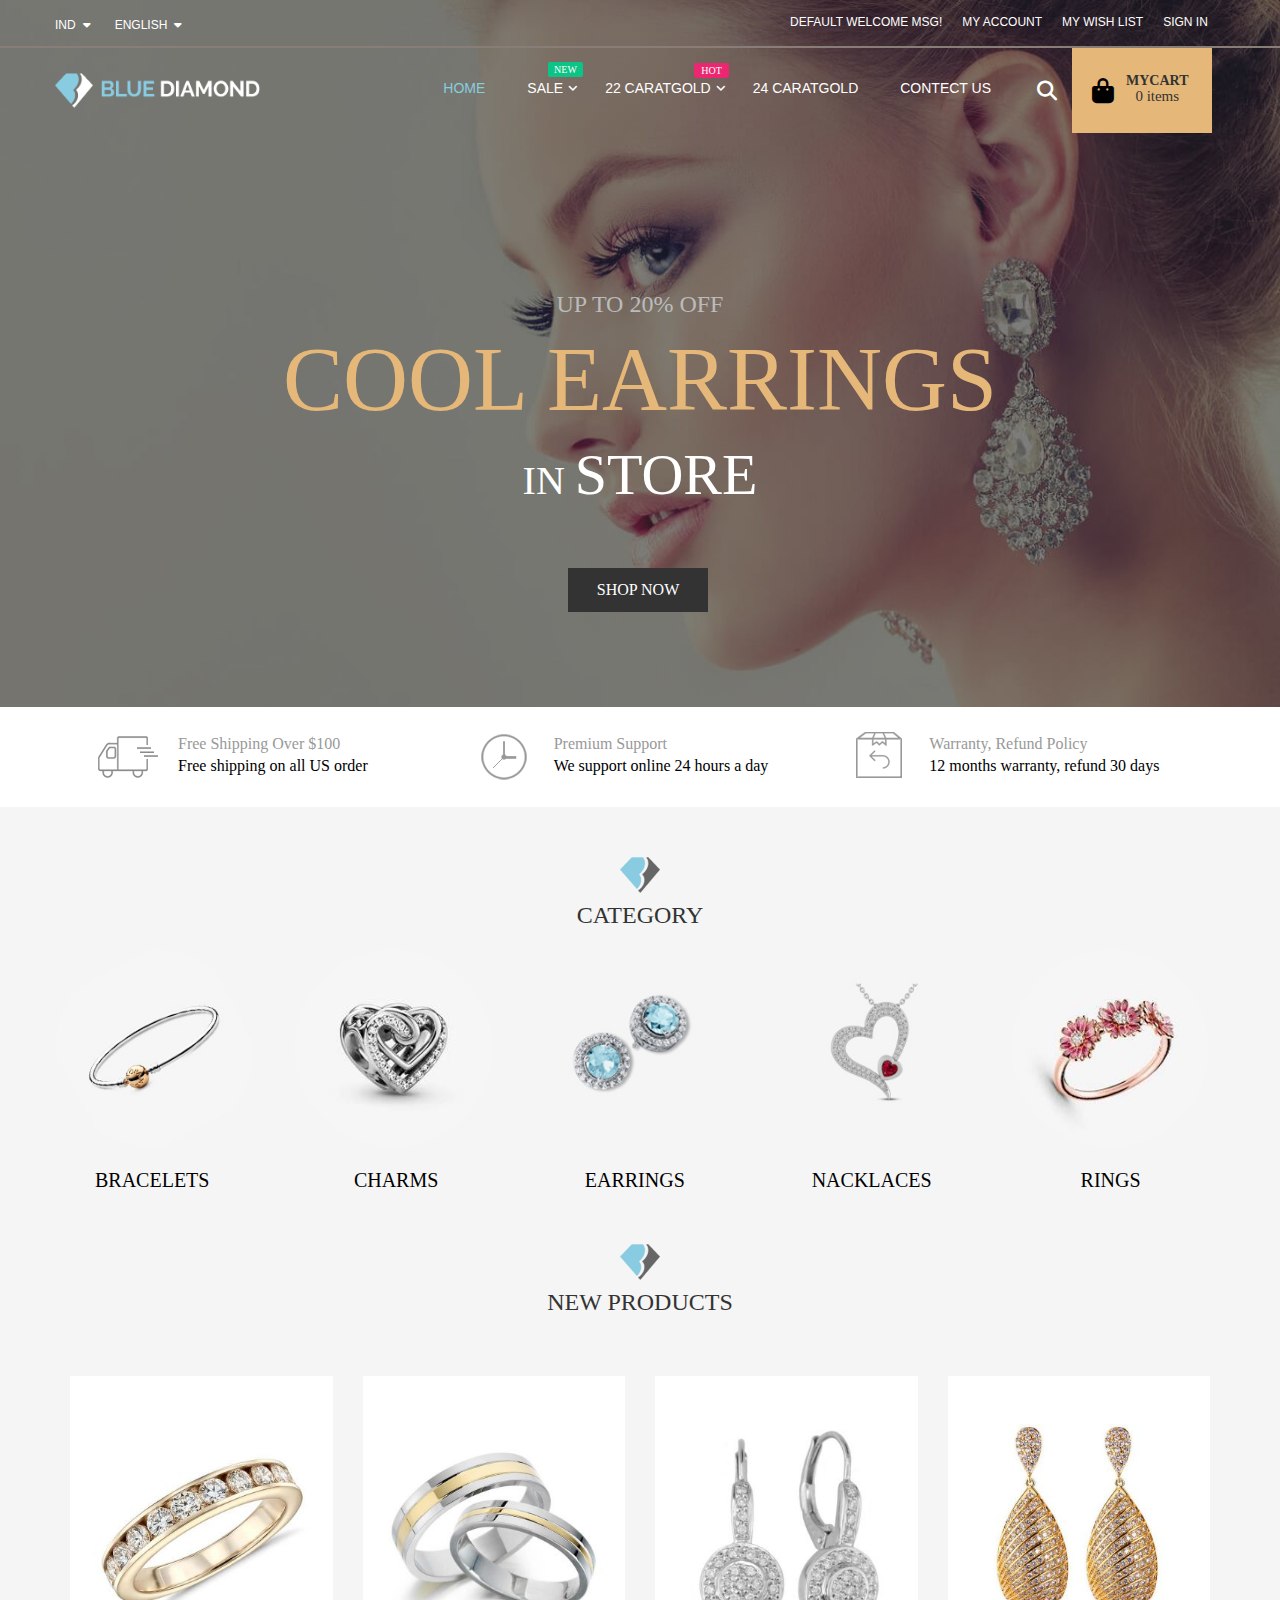
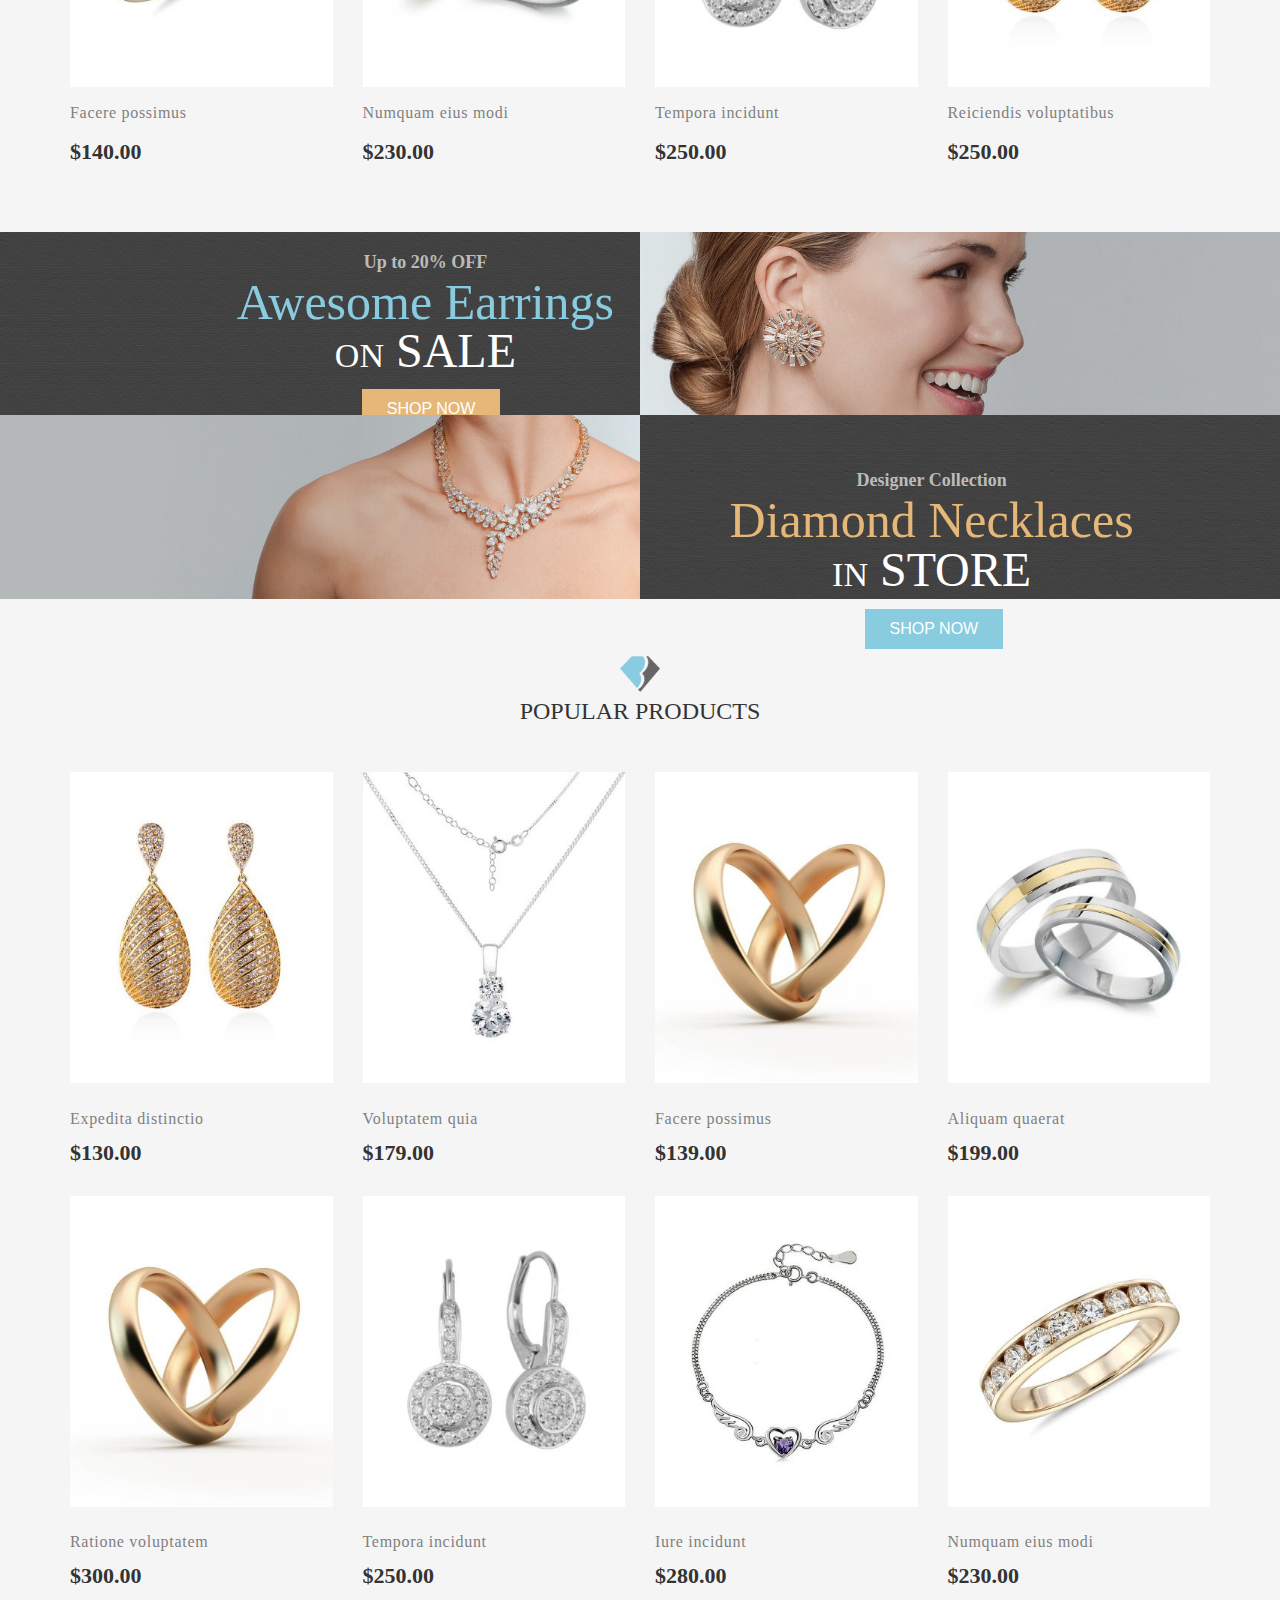
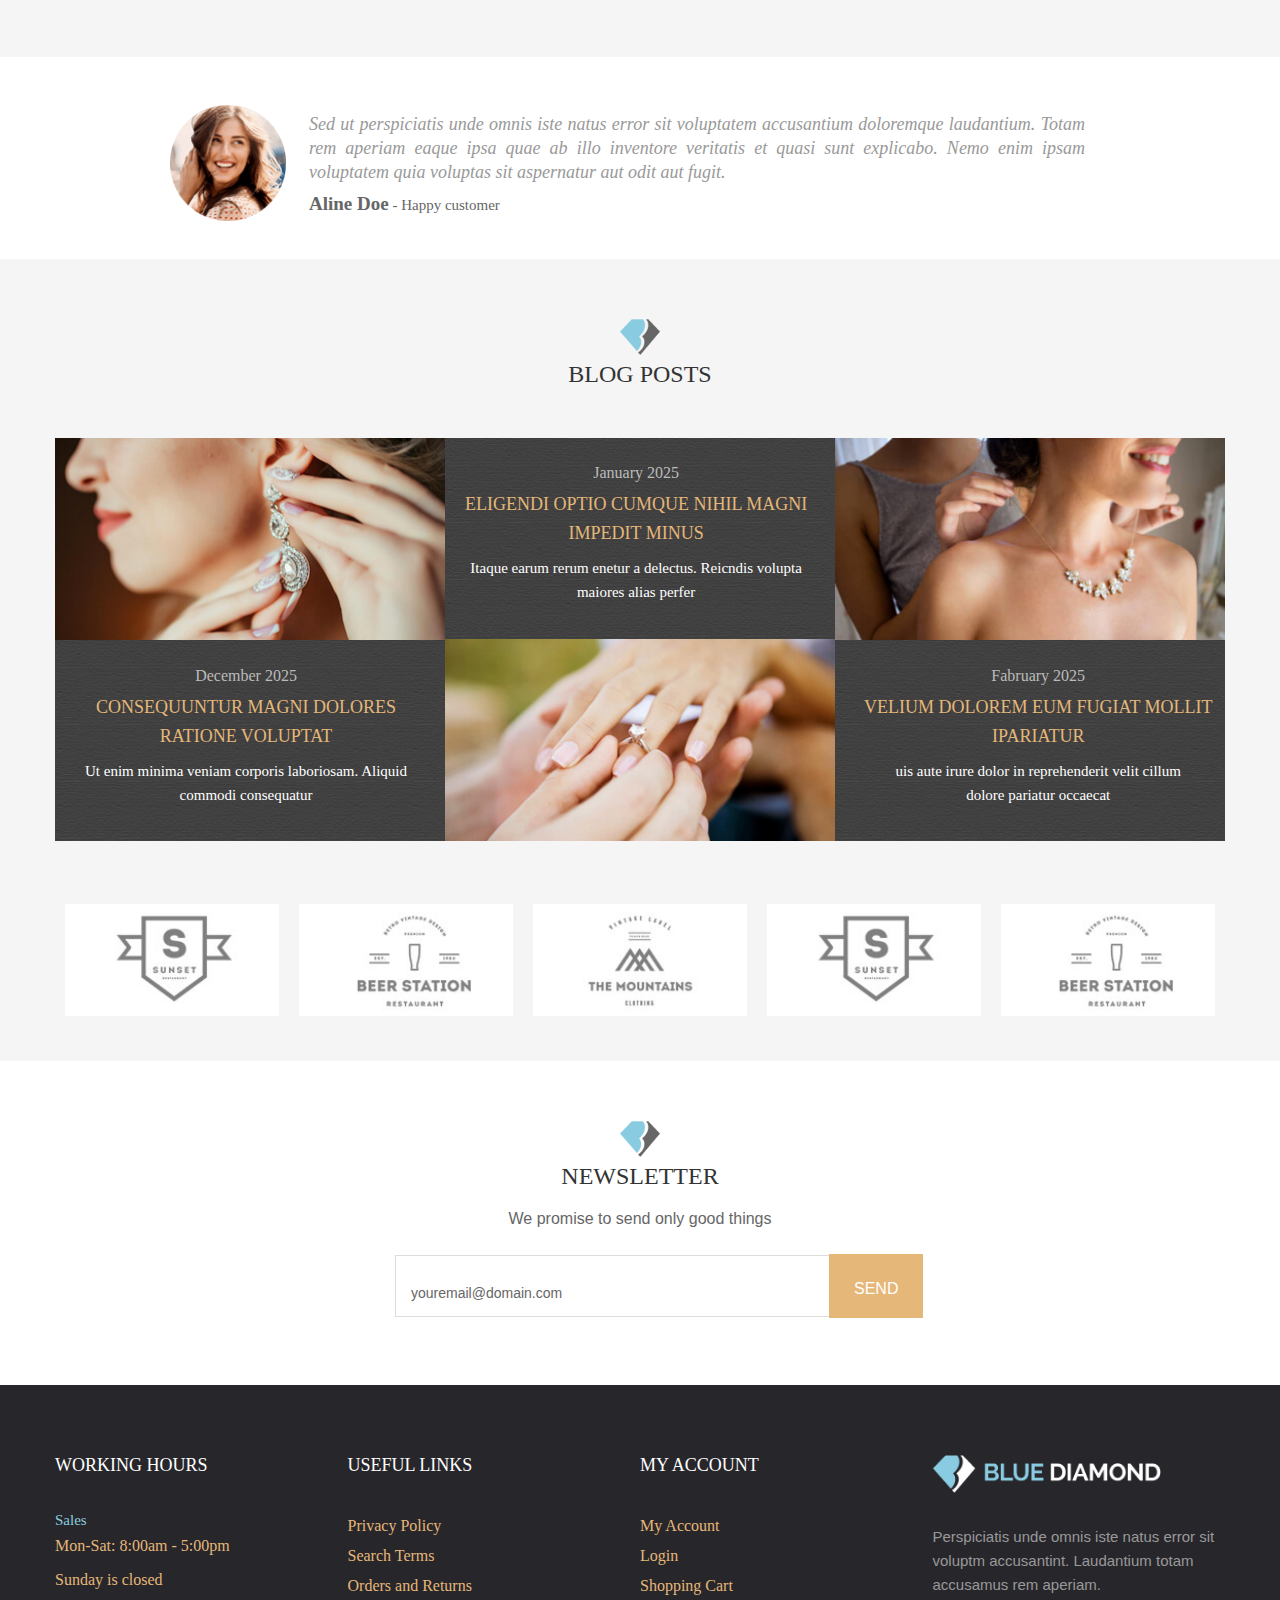
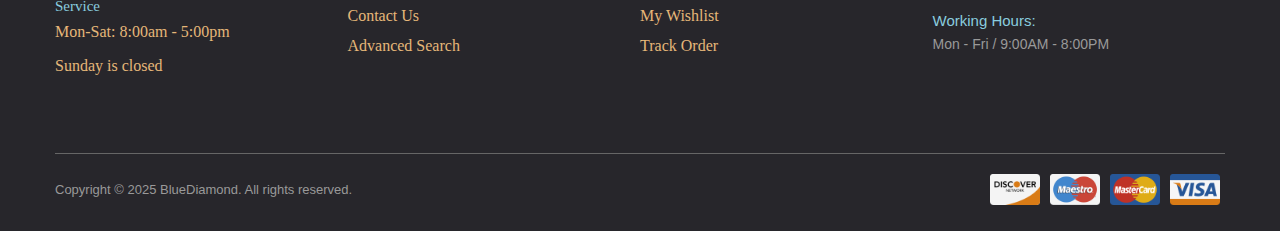
<file: index.html>
<!DOCTYPE html>
<html lang="en">

<head>
    <meta charset="UTF-8">
    <meta name="viewport" content="width=device-width, initial-scale=1.0">
    <title>Jewelry Wbsite</title>
    <link rel="stylesheet" href="style.css">
    <link rel="stylesheet" href="https://cdnjs.cloudflare.com/ajax/libs/font-awesome/6.7.2/css/all.min.css" />
</head>

<body>
    <!-- website page start -->
    <div class="main-body">
        <!-- header start -->
        <div class="header">
            <!-- first header outer -->
            <div class="first-header-outer" id="header-outer">
                <div class="container">
                    <div class="first-header-inner">
                        <!-- first start -->
                        <div class="first-header-child1">
                            <div class="first-header-text1">
                                <span>ind</span>
                                <strong>english</strong>
                            </div>
                        </div>
                        <!-- first end -->
                        <!-- secound start -->
                        <div class="first-header-child2">
                            <div class="first-header-text2">
                                <ul>
                                    <li><a href="#">Default welcome msg!</a></li>
                                    <li><a href="#">MY ACCOUNT</a></li>
                                    <li><a href="#">MY WISH LIST</a></li>
                                    <li><a href="../Code File/jewelary_signpage.html">SIGN IN </a></li>
                                </ul>

                            </div>
                        </div>
                        <!-- secound end -->
                    </div>
                </div>
            </div>
            <!-- first header outer end -->

            <!-- secound header outer start -->
            <div class="header-outer">
                <div class="container">
                    <div class="data-inner">
                        <!-- first -->
                        <div class="data-child1">
                            <div class="logo-img">
                                <a href="#"><img src="logo.png" alt="">
                                </a>
                            </div>
                        </div>
                        <!-- first end -->
                        <!-- secound -->
                        <ul class="data-menu-child2" id="data-menu"><!--this is child-->
                            <li class="menu-color"><a href="#">HOME</a></li>
                            <li class="sub-icon"><a href="#">SALE</a>
                                <ul class="data-sub">
                                    <li><a href="#">RING</a></li>
                                    <li><a href="#">
                                            BRACELETS
                                        </a></li>
                                    <li><a href="#">EARRINGS </a></li>
                                    <li><a href="#">
                                            NACKLACES
                                        </a></li>
                                </ul>
                            </li>
                            <li class="sub-icon1"><a href="#">22 CARATGOLD</a>
                                <ul class="data-sub1">
                                    <li><a href="#">DIAMOND</a></li>
                                    <li><a href="#">
                                            CHAIN
                                        </a></li>
                                    <li><a href="#">KADAS</a></li>
                                    <li><a href="#">
                                            PENDANT SET
                                        </a></li>
                                </ul>
                            </li>
                            <li class="sub-icon2"><a href="#">24 CARATGOLD</a></li>
                            <li class="sub-icon3"><a href="#">CONTECT US</a></li>
                            <p>new</p>
                            <span>HOT</span>
                        </ul>
                        <!-- secound end -->
                        <!-- Third -->
                        <div class="data-child3">
                            <!-- search icon by css -->
                        </div>
                        <!-- Third end -->

                        <!-- fourth -->
                        <div class="data-child4" id="my-cart">
                            <div class="cart">
                                <!-- cart icon by css -->

                                <div class="text">
                                    <a href="#">MYCART</a>
                                    <p>0 items</p>
                                </div>
                            </div>
                        </div>
                        <!-- Fourth end -->
                    </div>
                </div>
            </div>

            <!-- secound header outer end -->

            <!-- third header outer -->
            <div class="view-outer">
                <div class="container">
                    <div class="view-inner">
                        <!-- first -->
                        <div class="view-child1">
                            <div class="text1">
                                <h5>UP TO 20% OFF</h5>
                                <h2>COOL EARRINGS</h2>
                                <h4><span>In </span>Store</h4>

                            </div>
                            <a href="#">SHOP NOW</a>
                        </div>
                        <!-- first end -->
                    </div>
                </div>
            </div>
            <!-- third header outer end -->

        </div>
        <!-- header end --> <!--heder under all header content-->

        <!-- content start -->
        <div class="document">
            <!-- service outer start -->
            <div class="service-outer">
                <div class="container">
                    <div class="service-innner">
                        <!-- first  -->
                        <div class="service-child1">
                            <div class="service-img1">
                                <img src="Jewelryimg8.png" alt="service">
                            </div>
                            <div class="text1">
                                <p>
                                    Free Shipping Over $100</p>
                                <span>Free shipping on all US order</span>
                            </div>
                        </div>
                        <!-- first end -->
                        <!-- secound start -->
                        <div class="service-child2">
                            <div class="service-img2">
                                <img src="jewelryimg9.png" alt="service">
                            </div>
                            <div class="text1">
                                <p>
                                    Premium Support</p>
                                <span>We support online 24 hours a day</span>
                            </div>
                        </div>
                        <!-- secound end -->
                        <!-- third start -->
                        <div class="service-child3">
                            <div class="service-img3">
                                <img src="jewelryimg10.png" alt="service">
                            </div>
                            <div class="text1">
                                <p>
                                    Warranty, Refund Policy</p>
                                <span>12 months warranty, refund 30 days</span>
                            </div>
                        </div>
                    </div>
                </div>
            </div>
            <!-- third end -->
            <!-- service outer end -->

            <!-- pramotion outer -->
            <div class="pramotion-outer">
                <div class="container">
                    <div class="heading">
                        <h2>
                            <span>CATEGORY</span>
                        </h2>
                    </div>
                    <!-- doc start -->
                    <div class="pramotion-inner">
                        <!-- first -->
                        <div class="pramotion-child1">
                            <div class="pramotion-img">
                                <img src="Jewelryimg3.jpg" alt="">
                                <div class="text1">
                                    <a href="#">BRACELETS</a>
                                </div>
                            </div>

                        </div>
                        <!-- first end -->

                        <!-- secound start -->
                        <div class="pramotion-child2">
                            <div class="pramotion-img1">
                                <img src="Jewelryimg4.jpg" alt="">
                                <div class="text2">
                                    <a href="#">

                                        CHARMS
                                    </a>
                                </div>
                            </div>

                        </div>
                        <!-- secound end -->

                        <!-- third start -->
                        <div class="pramotion-child3">
                            <div class="pramotion-img3">
                                <img src="Jewelryimg5.jpg" alt="">
                                <div class="text3">
                                    <a href="#">

                                        EARRINGS
                                    </a>
                                </div>
                            </div>
                        </div>
                        <!-- third end -->

                        <!-- fourth start -->
                        <div class="pramotion-child4">
                            <div class="pramotion-img4">
                                <img src="Jewelryimg6.jpg" alt="">
                                <div class="text4">
                                    <a href="#">
                                        NACKLACES
                                    </a>
                                </div>
                            </div>
                        </div>
                        <!-- fouth end -->

                        <!-- five start -->
                        <div class="pramotion-child5">
                            <div class="pramotion-img5">
                                <img src="Jewelryimg7.jpg" alt="">
                                <div class="text5">
                                    <a href="#">
                                        RINGS
                                    </a>
                                </div>
                            </div>
                        </div>
                        <!-- five end -->
                    </div>
                </div>
            </div>
            <!-- pramotion outer end -->

            <!-- auto outer start -->
            <div class="auto-outer">
                <div class="container">
                    <div class="auto-heding">
                        <h2>
                            <span>New Products </span>
                        </h2>
                    </div>
                    <div class="auto-inner">
                        <!-- first start -->
                        <div class="auto-child1">
                            <div class="auto-img1">
                                <img src="jewelryimg13.png" alt="">

                                <div class="auto-icon">
                                    <i class="fa-solid fa-cart-shopping"></i>
                                    <i class="fa-solid fa-heart"></i>
                                    <i class="fa-solid fa-chart-simple"></i>
                                </div>
                            </div>
                            <div class="auto-text1">
                                <a href="#">Facere possimus</a>
                                <span>$140.00</span>
                            </div>
                        </div>

                        <!-- first end -->
                        <!-- secound start -->
                        <div class="auto-child1">
                            <div class="auto-img1">
                                <img src="jewelryimg12.png" alt="">

                                <div class="auto-icon">
                                    <i class="fa-solid fa-cart-shopping"></i>
                                    <i class="fa-solid fa-heart"></i>
                                    <i class="fa-solid fa-chart-simple"></i>
                                </div>
                            </div>

                            <div class="auto-text1">
                                <a href="#">Numquam eius modi</a>
                                <span>$230.00</span>
                            </div>
                        </div>
                        <!-- secound end -->
                        <!-- third start -->
                        <div class="auto-child1" id="auto-child1">
                            <div class="auto-img1">
                                <img src="jewelryimg14.png " alt="">

                                <div class="auto-icon">
                                    <i class="fa-solid fa-cart-shopping"></i>
                                    <i class="fa-solid fa-heart"></i>
                                    <i class="fa-solid fa-chart-simple"></i>
                                </div>
                            </div>

                            <div class="auto-text1">
                                <a href="#">Tempora incidunt</a>
                                <span>$250.00</span>
                            </div>
                        </div>
                        <!-- third end -->
                        <!-- fourth start -->
                        <div class="auto-child1" id="auto-child">
                            <div class="auto-img1">
                                <img src="jewelryimg19.png " alt="">
                                <div class="auto-icon">
                                    <i class="fa-solid fa-cart-shopping"></i>
                                    <i class="fa-solid fa-heart"></i>
                                    <i class="fa-solid fa-chart-simple"></i>
                                </div>
                            </div>

                            <div class="auto-text1">
                                <a href="#">Reiciendis voluptatibus</a>
                                <span>$250.00</span>
                            </div>
                        </div>
                        <!-- fourth end -->
                    </div>
                </div>
            </div>
            <!-- auto outer end -->

            <!-- disigner outer start -->
            <div class="designer-outer">
                <div class="designer-container">
                    <div class="desinger-inner">
                        <!-- first start -->
                        <div class="desinger-child1">
                            <div class="desinger-img1">
                                <img src="jewelryimg16.png" alt="">
                                <div class="desinger-text1">
                                    <h5>Up to 20% OFF</h5>
                                    <h2>Awesome Earrings</h2>
                                    <h3>
                                        <span>ON</span>
                                        SALE
                                    </h3>
                                    <a href="#">SHOP NOW</a>
                                </div>
                            </div>

                            <div class="desinger-img2">
                                <a href="#"><img src="jewelryimg17.png" alt=""></a>
                            </div>
                        </div>
                        <!-- first end -->

                        <!-- secound start -->
                        <div class="desinger-child2">
                            <div class="desinger-img2">
                                <a href="#"><img src="jewelryimg18.png" alt=""></a>
                            </div>
                            <div class="desinger-img1">
                                <img src="jewelryimg16.png" alt="">
                                <div class="desinger-text1">
                                    <h5>Designer Collection</h5>
                                    <h2>Diamond Necklaces</h2>
                                    <h3>
                                        <span>IN</span>
                                        STORE
                                    </h3>
                                    <a href="#">SHOP NOW</a>
                                </div>
                            </div>
                        </div>
                        <!-- seound end -->
                    </div>
                </div>
            </div>
            <!-- disigner outer end -->


            <!-- mouse outer start -->
            <div class="mouse-outer">
                <div class="container">
                    <div class="mouse-heding">
                        <h2>
                            <span>Popular Products </span>
                        </h2>
                    </div>
                    <div class="mouse-inner">
                        <!-- first start -->
                        <div class="mouse-child1">
                            <div class="mouse-img1">
                                <img src="jewelryimg19.png" alt="">

                                <div class="mouse-icon">
                                    <i class="fa-solid fa-cart-shopping"></i>
                                    <i class="fa-solid fa-heart"></i>
                                    <i class="fa-solid fa-chart-simple"></i>
                                </div>
                            </div>
                            <div class="mouse-text1">
                                <a href="#">Expedita distinctio </a>
                                <span>$130.00</span>
                            </div>
                        </div>


                        <div class="mouse-child1">
                            <div class="mouse-img1">
                                <img src="jewelryimg20.png" alt="">

                                <div class="mouse-icon">
                                    <i class="fa-solid fa-cart-shopping"></i>
                                    <i class="fa-solid fa-heart"></i>
                                    <i class="fa-solid fa-chart-simple"></i>
                                </div>
                            </div>
                            <div class="mouse-text1">
                                <a href="#">Voluptatem quia </a>
                                <span>$179.00</span>
                            </div>
                        </div>


                        <div class="mouse-child1" id="mouse-child1">
                            <div class="mouse-img1">
                                <img src="jewelryimg22.png" alt="">

                                <div class="mouse-icon">
                                    <i class="fa-solid fa-cart-shopping"></i>
                                    <i class="fa-solid fa-heart"></i>
                                    <i class="fa-solid fa-chart-simple"></i>
                                </div>
                            </div>
                            <div class="mouse-text1">
                                <a href="#">Facere possimus</a>
                                <span>$139.00</span>
                            </div>
                        </div>


                        <div class="mouse-child1" id="mouse-child">
                            <div class="mouse-img1">
                                <img src="jewelryimg12.png" alt="">
                                <div class="mouse-icon">
                                    <i class="fa-solid fa-cart-shopping"></i>
                                    <i class="fa-solid fa-heart"></i>
                                    <i class="fa-solid fa-chart-simple"></i>
                                </div>
                            </div>
                            <div class="mouse-text1">
                                <a href="#">Aliquam quaerat </a>
                                <span>$199.00</span>
                            </div>
                        </div>
                        <!-- first end -->






                        <!-- secound start -->
                        <div class="mouse-child2">
                            <div class="mouse-img2">
                                <img src="jewelryimg22.png" alt="">
                                <div class="mouse-icon">
                                    <i class="fa-solid fa-cart-shopping"></i>
                                    <i class="fa-solid fa-heart"></i>
                                    <i class="fa-solid fa-chart-simple"></i>
                                </div>
                            </div>
                            <div class="mouse-text2">
                                <a href="#">Ratione voluptatem </a>
                                <span>$300.00</span>
                            </div>
                        </div>

                        <div class="mouse-child2">
                            <div class="mouse-img2">
                                <img src="jewelryimg14.png" alt="">
                                <div class="mouse-icon">
                                    <i class="fa-solid fa-cart-shopping"></i>
                                    <i class="fa-solid fa-heart"></i>
                                    <i class="fa-solid fa-chart-simple"></i>
                                </div>
                            </div>
                            <div class="mouse-text2">
                                <a href="#">Tempora incidunt</a>
                                <span>$250.00</span>
                            </div>
                        </div>

                        <div class="mouse-child2">
                            <div class="mouse-img2">
                                <img src="jewelryimg23.png" alt="">
                                <div class="mouse-icon">
                                    <i class="fa-solid fa-cart-shopping"></i>
                                    <i class="fa-solid fa-heart"></i>
                                    <i class="fa-solid fa-chart-simple"></i>
                                </div>
                            </div>
                            <div class="mouse-text2">
                                <a href="#">Iure incidunt</a>
                                <span>$280.00</span>
                            </div>
                        </div>

                        <div class="mouse-child2">
                            <div class="mouse-img2">
                                <img src="jewelryimg13.png" alt="">
                                <div class="mouse-icon">
                                    <i class="fa-solid fa-cart-shopping"></i>
                                    <i class="fa-solid fa-heart"></i>
                                    <i class="fa-solid fa-chart-simple"></i>
                                </div>
                            </div>
                            <div class="mouse-text2">
                                <a href="#">Numquam eius modi </a>
                                <span>$230.00</span>
                            </div>
                        </div>
                        <!-- secound end -->
                    </div>
                </div>
            </div>
            <!-- mouse outer end -->


            <!-- review outer start -->

            <div class="review-outer">
                <div class="container">
                    <div class="review-inner">
                        <!-- first start -->
                        <div class="review-child1">
                            <div class="review-img1">
                                <img src="jewelryimg24.png" alt="">
                            </div>
                        </div>
                        <!-- first end -->
                        <!-- secound start -->
                        <div class="review-child2">
                            <div class="review-text2">
                                <p> Sed ut perspiciatis unde omnis iste natus error sit voluptatem accusantium
                                    doloremque laudantium. Totam rem aperiam eaque ipsa quae ab illo inventore veritatis
                                    et quasi sunt explicabo. Nemo enim ipsam voluptatem quia voluptas sit aspernatur aut
                                    odit aut fugit.</p>
                                <span><strong>Aline Doe</strong> - Happy customer</span>
                            </div>
                        </div>
                        <!-- secound end -->
                    </div>
                </div>
            </div>
            <!-- review outer end -->

            <!-- blog outer start -->
            <div class="blog-outer">
                <div class="container">
                    <div class="blog-heding">
                        <h2>
                            <span>blog posts</span>
                        </h2>
                    </div>
                    <div class="blog-inner">
                        <!-- first start -->
                        <div class="blog-child1">
                            <div class="blog-img1">
                                <a href="#"><img src="Jewelryimg26.jpg" alt=""></a>


                            </div>
                            <div class="blog-img2">
                                <img src="Jewelryimg28.jpg" alt="">
                                <div class="blog-text1">
                                    <span>December 2025</span>
                                    <h3> Consequuntur magni dolores <br> ratione voluptat</h3>
                                    <p> Ut enim minima veniam corporis laboriosam. Aliquid <br>commodi consequatur</p>
                                </div>
                            </div>
                        </div>
                        <!-- first end -->
                        <!-- secound start -->
                        <div class="blog-child2" id="blog-child2">
                            <div class="blog-img2">
                                <img src="Jewelryimg28.jpg" alt="">
                                <div class="blog-text1">
                                    <span>January 2025</span>
                                    <h3>Eligendi optio cumque nihil magni <br> impedit minus</h3>
                                    <p> Itaque earum rerum enetur a delectus. Reicndis volupta <br>maiores alias perfer
                                    </p>
                                </div>
                            </div>
                            <div class="blog-img1">
                                <a href=""><img src="jewelryimg25.png" alt=""></a>
                            </div>
                        </div>
                        <!-- secound end -->
                        <!-- third start -->
                        <div class="blog-child3">
                            <div class="blog-img1">
                                <a href="#"><img src="Jewelryimg27.jpg" alt=""></a>
                            </div>
                            <div class="blog-img2">
                                <img src="Jewelryimg28.jpg" alt="">
                                <div class="blog-text1">
                                    <span>Fabruary 2025</span>
                                    <h3>
                                        Velium dolorem eum fugiat mollit <br> ipariatur</h3>
                                    <p> uis aute irure dolor in reprehenderit velit cillum <br>dolore pariatur occaecat
                                    </p>
                                </div>
                            </div>
                        </div>
                        <!-- third end -->
                    </div>
                </div>
            </div>
            <!-- blog outer end -->


            <!-- brand outer start -->
            <div class="brand-outer">
                <div class="container">
                    <div class="brand-inner">
                        <!-- first start -->
                        <div class="brand-child1">
                            <img src="Jewelryimg30.jpg" alt="">
                        </div>
                        <!-- first end -->
                        <!-- secound start -->
                        <div class="brand-child1">
                            <img src="Jewelryimg32.jpg" alt="">
                        </div>
                        <!-- secound end -->

                        <!-- third start -->
                        <div class="brand-child1" id="brand3">
                            <img src="Jewelryimg29.jpg" alt="">
                        </div>
                        <!-- third end -->

                        <!-- fourth start -->
                        <div class="brand-child1" id="brand4">
                            <img src="Jewelryimg30.jpg" alt="">
                        </div>
                        <!-- fourth end -->

                        <!-- five start -->
                        <div class="brand-child1" id="brand5">
                            <img src="Jewelryimg32.jpg" alt="">
                        </div>
                        <!-- five end -->
                    </div>
                </div>
            </div>
            <!-- brand outer end -->



            <!-- mail-outer start -->
            <div class="mail-outer">
                <div class="container">
                    <div class="mail-heding">
                        <h2>
                            <span>Newsletter </span>
                        </h2>
                        <p>We promise to send only good things </p>
                    </div>
                    <div class="mail-inner">
                        <!-- first -->
                        <div class="mail-child1">
                            <form method="get">
                                <div class="mail-box">
                                    <input type="mail" name="mail" placeholder="youremail@domain.com">
                                </div>
                                <div class="mail-send">
                                    <a href="#">SEND</a>
                                </div>
                            </form>
                        </div>
                        <!-- first end -->
                    </div>
                </div>
            </div>
            <!-- mail-outer end -->

        </div>
        <!-- document end -->

        <!-- footer start -->
        <div class="footer"><!--under all footer outer-->
            <!-- first footer outer -->
            <div class="footer-top-outer">
                <div class="container">
                    <div class="footer-top-inner">
                        <!-- first start -->
                        <div class="footer-top-child1">
                            <div class="footer-top-heading">Working Hours</div>
                            <div class="footer-top-text1">
                                <strong>Sales</strong>
                                <p>Mon-Sat: 8:00am - 5:00pm</p>
                                <p> Sunday is closed</p>
                            </div>
                            <div class="footer-top-text1">
                                <strong>Service</strong>
                                <p>Mon-Sat: 8:00am - 5:00pm</p>
                                <p> Sunday is closed</p>
                            </div>
                        </div>
                        <!-- first end -->
                        <!-- secound start -->
                        <div class="footer-top-child2">
                            <div class="footer-top-heading1">Useful Links</div>
                            <ul>
                                <li><a href="#">Privacy Policy</a></li>
                                <li><a href="#">Search Terms</a></li>
                                <li><a href="#">Orders and Returns</a></li>
                                <li><a href="#">Contact Us</a></li>
                                <li><a href="#">Advanced Search</a></li>
                            </ul>
                        </div>
                        <!-- secound end -->
                        <!-- third start -->
                        <div class="footer-top-child3">
                            <div class="footer-top-heading2">My Account </div>
                            <ul>
                                <li><a href="#">My Account</a></li>
                                <li><a href="#">Login</a></li>
                                <li><a href="#">Shopping Cart</a></li>
                                <li><a href="#">My Wishlist</a></li>
                                <li><a href="#">Track Order</a></li>
                            </ul>
                        </div>
                        <!-- third end -->
                        <!-- fourth start -->
                        <div class="footer-top-child4">
                            <div class="footer-top-img1">
                                <img src="logo.png" alt="">
                            </div>
                            <div class="footer-top-text1">

                                <p>
                                    Perspiciatis unde omnis iste natus error sit voluptm accusantint. Laudantium totam
                                    accusamus rem aperiam.
                                </p>
                                <strong>Working Hours:</strong>
                                <h6>Mon - Fri / 9:00AM - 8:00PM</h6>
                            </div>
                        </div>
                        <!-- fourth end -->
                    </div>
                </div>
            </div>
            <!-- first footer outer end -->
            <!-- secound footer outer start -->
            <div class="last-outer">
                <div class="container">
                    <div class="last-inner">
                        <!-- first -->
                        <div class=" last-child1">
                            <div class="last-copyright">
                                <p>
                                    Copyright © 2025 BlueDiamond. All rights reserved. </p>
                            </div>
                        </div>
                        <!-- first end -->
                        <!-- secound -->
                        <div class="last-child2">
                            <ul>
                                <li><a href="#"><img src="Jewelryimg33.jpg" alt=""></a></li>
                                <li><a href="#"><img src="Jewelryimg34.jpg" alt=""></a></li>
                                <li><a href="#"><img src="Jewelryimg35.jpg" alt=""></a></li>
                                <li><a href="#"><img src="Jewelryimg36.jpg" alt=""></a></li>
                            </ul>
                        </div>
                        <!-- secound end -->
                    </div>
                </div>
            </div>
            <!-- secound footer outer end -->
        </div>
        <!-- footer end --><!--under all footer outer-->

    </div>
    <!-- website page end -->
</body>

</html>
</file>
<file: style.css>
body {
    margin: 0;
    padding: 0;
    background-color: #f5f5f5;
}

a {
    display: block;
    text-decoration: none;

}

ul {
    margin: 0;
    padding: 0;
}

li {
    list-style: none;
}

img {

    display: block;
    width: 100%;
    height: auto;
}

input {
    display: block;
    outline-style: none;
}



/* website page start */
.main-body {
    display: block;
}


/* header start */
.header {
    display: block;
    background-image: url("Jewelryimg2.jpg");
    background-size: cover;
    background-repeat: no-repeat;
    background-position: center center;
}

/* first header outer start */
.first-header-outer {
    display: block;
    clear: both;
    padding-top: 15px;
    padding-bottom: 13px;
    border-bottom: 2px solid #897e77;
}

.container {
    max-width: 1200px;
    display: block;
    box-sizing: border-box;
    padding: 0 15px;
    margin: 0 auto;
}


.first-header-inner {
    display: flex;
}

/* first */
.first-header-inner .first-header-child1 {
    width: 50%;
    box-sizing: border-box;
}



.first-header-inner .first-header-child1 .first-header-text1 span {
    font-family: 'Lato', 'Helvetica Neue', Helvetica, Arial, sans-serif;
    font-style: normal;
    font-weight: 400;
    text-transform: uppercase;
    color: #ffffff;
    cursor: pointer;
    font-size: 12px;
}

.first-header-inner .first-header-child1 .first-header-text1 span:hover {
    color: #89ccdf;
}

.first-header-inner .first-header-child1 .first-header-text1 span::after {
    content: "\f0d7";
    font-family: "Font Awesome 6 free";
    font-weight: 900;
    margin-left: 7px;
}

.first-header-inner .first-header-child1 .first-header-text1 strong::after {
    content: "\f0d7";
    font-family: "Font Awesome 6 free";
    font-weight: 900;
    margin-left: 7px;
}

.first-header-inner .first-header-child1 .first-header-text1 strong {
    padding-left: 20px;
    font-weight: 400;
    font-size: 17px;
    text-transform: uppercase;
    color: #ffffff;
    cursor: pointer;
    font-family: 'Lato', 'Helvetica Neue', Helvetica, Arial, sans-serif;
    font-size: 12px;

}

.first-header-inner .first-header-child1 .first-header-text1 strong:hover {
    color: #89ccdf;
}

/* first end */
/* secound start */
.first-header-child2 {
    width: 50%;
    box-sizing: border-box;
    position: relative;

}

.first-header-inner .first-header-child2 .first-header-text2 ul {
    display: flex;
    position: absolute;
    left: 130px;


}

.first-header-inner .first-header-child2 .first-header-text2 ul li a {
    margin-left: 20px;
    font-size: 12px;
    font-weight: 400;
    text-transform: uppercase;
    color: #ffffff;
    font-family: 'Lato', 'Helvetica Neue', Helvetica, Arial, sans-serif;
    font-style: normal;
    cursor: pointer;
}

.first-header-inner .first-header-child2 .first-header-text2 ul li a:hover {
    color: #89ccdf;
}

/* secound end */
/* first header outer end */



/* secound header outer start */
.header-outer {
    display: block;
    clear: both;
}

.data-inner {
    display: flex;
}

/* First */
.data-inner .data-child1 {
    width: 205px;
    height: 81px;
    box-sizing: border-box;
    padding-top: 25px;
}

/* First end */



/* secound */
.data-inner .data-menu-child2 {
    display: flex;
    justify-content: end;
    width: 752px;
    height: 82px;
    position: relative;
    box-sizing: border-box;
    margin-top: 11px;
}

.data-inner .data-menu-child2 li {
    margin: 21px;



}

.data-inner .data-menu-child2 li a {
    color: #ffffff;
    font-size: 14px;
    font-weight: 500;
    color: #ffffff;
    font-family: 'Lato', 'Helvetica Neue', Helvetica, Arial, sans-serif;
    transition-duration: 1s;
}

.data-inner .data-menu-child2 li a:hover {
    color: #89ccdf;
}

.data-inner .data-menu-child2 .menu-color a {
    color: #89ccdf;
}

.data-inner .data-menu-child2 .sub-icon::after {
    position: absolute;
    top: 2px;
    left: 41px;
    content: '\f107';
    font-family: "Font Awesome 6 free";
    color: #ffffff;
    font-weight: 600;
    font-size: 11px;
    cursor: pointer;
}

.data-inner .data-menu-child2 .sub-icon1::after {
    position: absolute;
    top: 2px;
    left: 111px;
    content: '\f107';
    font-family: "Font Awesome 6 free";
    color: #ffffff;
    font-weight: 600;
    font-size: 11px;
    cursor: pointer;
}

.data-inner .data-menu-child2>li {
    position: relative;

}

.data-inner .data-menu-child2>li .data-sub {
    display: none;
    width: 125px;
    position: absolute;
    top: 35px;
    left: -42px;
    background-color: #ffffff;
    text-align: center;
    padding-right: 5px;
    padding-top: 5px;
    padding-bottom: 10px;
}

.data-inner .data-menu-child2>li:hover .data-sub {
    display: block;
}

.data-inner .data-menu-child2>li .data-sub li a {
    display: block;
    color: #666;
    font-weight: 500;
    font-size: 13px;
    font-family: 'Lato', 'Helvetica Neue', Helvetica, Arial, sans-serif;
    font-style: normal;
    line-height: 7px;
    transition-duration: 1s;
    margin-left: 6px;
}

.data-inner .data-menu-child2>li .data-sub li a:hover {
    color: #89ccdf;
}

.data-menu-child2 p {
    width: 35px;
    position: absolute;
    top: -7px;
    left: 288px;
    background-color: #0cc485;
    text-align: center;
    color: #ffffff;
    padding-bottom: 2px;
    padding-top: 2px;
    border-radius: 2px;
    font-size: 10px;
    text-transform: uppercase;
}


.data-inner .data-menu-child2>li .data-sub1 {
    display: none;
    width: 150px;
    position: absolute;
    top: 35px;
    left: -21px;
    background-color: #ffffff;
    text-align: center;
    padding-right: 5px;
    padding-top: 5px;
    padding-bottom: 5px;
}

.data-inner .data-menu-child2>li:hover .data-sub1 {
    display: block;
}

.data-inner .data-menu-child2>li .data-sub1 li a {
    display: block;
    color: #666;
    font-weight: 500;
    font-size: 13px;
    font-family: 'Lato', 'Helvetica Neue', Helvetica, Arial, sans-serif;
    font-style: normal;
    line-height: 6px;
    transition-duration: 1s;
    margin-left: 6px;
}

.data-inner .data-menu-child2>li .data-sub1 li a:hover {
    color: #89ccdf;
}

.data-menu-child2 span {
    width: 35px;
    position: absolute;
    top: 4px;
    left: 434px;
    color: #ffffff;
    padding-top: 2px;
    padding-bottom: 2px;
    border-radius: 2px;
    font-size: 10px;
    background-color: #eb2771;
    text-align: center;
}

/* secound end */

/* third */
.data-child3 {
    width: 60px;
    height: 60px;
    position: relative;
    box-sizing: border-box;
}

.data-inner .data-child3::before {
    position: absolute;
    top: 32px;
    left: 25px;
    content: "\f002";
    font-weight: 900;
    font-family: "Font Awesome 6 free";
    color: #ffffff;
    font-size: 20px;
    cursor: pointer;
    transition-duration: 1s;
}

.data-inner .data-child3:hover::before {
    color: #89ccdf;
}

/* third end */

/* fourth */
.data-child4 {
    width: 140px;
    height: 85px;
    background-color: #e5b779;
    position: relative;
    box-sizing: border-box;
}

.data-inner .data-child4 .cart {
    position: absolute;
    top: 25px;
    left: 10px;
    font-size: 30px;

}

.data-inner .data-child4 .cart::after {

    content: "\f290";
    font-weight: 900;
    font-family: "Font Awesome 6 free";
    font-size: 25px;
    margin-left: 10px;
}

.data-inner .data-child4 .text {
    position: absolute;
    top: 0px;
    left: 44px;
}

.data-inner .data-child4 .text a {
    font-size: 14px;
    color: #333;
    font-style: normal;
    text-align: center;
    font-weight: 600;
}

.data-inner .data-child4 .text p {
    color: #333333;
    font-size: 15px;
    line-height: 15px;
    text-align: center;
    margin: 0;

}

/* fourth End */
/* secound header outer end */


/* third header outer */
.view-outer {

    display: block;
    clear: both;
    padding-bottom: 95px;
}


.view-inner {
    display: flex;
}

/* First */
.view-inner .view-child1 {
    width: 100%;
    box-sizing: border-box;
    text-align: center;

}

.view-inner .view-child1 .text1 h5 {
    padding-top: 150px;
    font-family: inherit;
    font-size: 24px;
    color: #bbbbbb;
    font-weight: normal;
    margin: 0 0 10px;

}

.view-inner .view-child1 .text1 h2 {
    color: #e5b779;
    font-size: 90px;
    font-weight: normal;
    text-transform: uppercase;
    margin: 0 0 10px;
}

.view-inner .view-child1 .text1 h4 {
    font-size: 58px;
    color: #ffffff;
    font-weight: 500;
    text-transform: uppercase;
    margin: 0 0 60px;

}

.view-inner .view-child1 .text1 h4 span {
    font-size: 40px;
}

.view-inner .view-child1 a {
    background-color: #333;
    padding: 13px 25px;
    color: #ffffff;
    font-weight: normal;
    width: 90px;
    margin-left: 513px;
    position: relative;
    display: block;
    transition-duration: 1s;
}

.view-inner .view-child1 a::after {
    content: "";
    position: absolute;
    right: 0;
    bottom: 0;
    height: 0;
    width: 0;
    opacity: 1;
    background: rgba(255, 255, 255, 0.41);
}

.view-inner .view-child1 a:hover::after {
    height: 100%;
    width: 100%;
    transition: all linear 1s;
    opacity: 0;

}

.view-inner .view-child1 a::before {
    content: "";
    position: absolute;
    left: 0;
    top: 0;
    height: 0;
    width: 0;
    opacity: 1;
    background: rgba(255, 255, 255, 0.41);
}

.view-inner .view-child1 a:hover::before {
    height: 100%;
    width: 100%;
    transition: all linear 1s;
    opacity: 0;
}

.view-inner .view-child1 a:hover {
    background-color: #89ccdf;
}



/* first end */
/* third header outer end */


/* content start */
.document {
    display: block;
}

/* service outer */
.service-outer {
    display: block;
    clear: both;
    background: #ffffff;
}

.service-innner {
    display: flex;

}

/* first */
.service-innner .service-child1 {
    position: relative;
    box-sizing: border-box;
    width: 33.33%;
    padding-top: 27px;
    padding-bottom: 27px;
    margin-left: 43px;

}

.service-innner .service-child1 .service-img1 img {

    width: 60px;
}

.service-innner .service-child1 .text1 {

    position: absolute;
    top: 12px;
    left: 80px;
}

.service-innner .service-child1 .text1 p {
    margin-bottom: 0;
    font-size: 16px;
    font-weight: normal;
    color: #999;
    font-family: inherit;
}

.service-innner .service-child1 .text1 span {
    line-height: 25px;
}

/* first end */
/* secound start */
.service-innner .service-child2 {
    position: relative;
    width: 33.33%;
    box-sizing: border-box;
    padding-top: 27px;
}

.service-innner .service-child2 .service-img2 img {
    width: 60px;

}

.service-innner .service-child2 .text1 {
    position: absolute;
    top: 12px;
    left: 80px;
}

.service-innner .service-child2 .text1 p {
    margin-bottom: 0;
    font-size: 16px;
    font-weight: normal;
    color: #999;
    font-family: inherit;
}

.service-innner .service-child2 .text1 span {
    line-height: 25px;
}

/* secound end */

/* third start */
.service-innner .service-child3 {
    width: 33.33%;
    position: relative;
    box-sizing: border-box;
    padding-top: 25px;
}

.service-innner .service-child3 .service-img3 img {
    width: 60px;

}

.service-innner .service-child3 .text1 {
    position: absolute;
    top: 12px;
    left: 80px;
}

.service-innner .service-child3 .text1 p {
    margin-bottom: 0;
    font-size: 16px;
    font-weight: normal;
    color: #999;
    font-family: inherit;
}

.service-innner .service-child3 .text1 span {
    line-height: 25px;
}

/* third end */
/* service output end */


/* pramotion outer start */
.pramotion-outer {
    display: block;
    clear: both;
    margin-top: 50px;

}

.pramotion-outer .container .heading h2 {
    color: #333;
    text-align: center;
    text-transform: uppercase;
    font-family: 'Belleza';
    font-weight: 400;
    background-image: url("jewelryimg15.png");
    background-repeat: no-repeat;
    background-position: top center;
    padding-top: 45px;
}

.pramotion-inner {
    display: flex;
}

/* fist start */
.pramotion-inner .pramotion-child1 {
    width: 17%;
    box-sizing: border-box;
    position: relative;
}

.pramotion-inner .pramotion-child1 .pramotion-img img {
    border-radius: 50%;
}

.pramotion-inner .pramotion-child1 .pramotion-img .text1 {
    position: absolute;
    left: 40px;
    top: 220px;

}

.pramotion-inner .pramotion-child1 .pramotion-img .text1 a {
    font-size: 20px;
    color: #000000;
    transition-duration: 1s;


}

.pramotion-inner .pramotion-child1 .pramotion-img .text1 a:hover {
    color: #89ccdf;
}

/* first end */

/* secound start */
.pramotion-inner .pramotion-child2 {
    width: 17%;
    box-sizing: border-box;
    position: relative;
    left: 40px;
}

.pramotion-inner .pramotion-child2 .pramotion-img1 img {
    border-radius: 50%;
}

.pramotion-inner .pramotion-child2 .pramotion-img1 .text2 {
    position: absolute;
    left: 60px;
    top: 220px;
}

.pramotion-inner .pramotion-child2 .pramotion-img1 .text2 a {
    font-size: 20px;
    color: #000000;
    transition-duration: 1s;
}

.pramotion-inner .pramotion-child2 .pramotion-img1 .text2 a:hover {
    color: #89ccdf;
}

/* secound end */

/* third start  */
.pramotion-inner .pramotion-child3 {
    width: 17%;
    box-sizing: border-box;
    position: relative;
    left: 80px;
}

.pramotion-inner .pramotion-child3 .pramotion-img3 img {
    border-radius: 50%;
}

.pramotion-inner .pramotion-child3 .pramotion-img3 .text3 {
    position: absolute;
    left: 52px;
    top: 220px;
}

.pramotion-inner .pramotion-child3 .pramotion-img3 .text3 a {
    font-size: 20px;
    color: #000000;
    transition-duration: 1s;
}

.pramotion-inner .pramotion-child3 .pramotion-img3 .text3 a:hover {
    color: #89ccdf;
}


/* third end  */


/* forth start */
.pramotion-inner .pramotion-child4 {
    width: 17%;
    position: relative;
    box-sizing: border-box;
    left: 120px;
}

.pramotion-inner .pramotion-child4 .pramotion-img4 img {
    border-radius: 50%;
}

.pramotion-inner .pramotion-child4 .pramotion-img4 .text4 {
    position: absolute;
    left: 40px;
    top: 220px;

}

.pramotion-inner .pramotion-child4 .pramotion-img4 .text4 a {
    font-size: 20px;
    color: #000000;
    transition-duration: 1s;
}

.pramotion-inner .pramotion-child4 .pramotion-img4 .text4 a:hover {
    color: #89ccdf;
}

/* fourth end */


/* five start */
.pramotion-inner .pramotion-child5 {
    width: 17%;
    box-sizing: border-box;
    position: relative;
    left: 160px;
}

.pramotion-inner .pramotion-child5 .pramotion-img5 img {
    border-radius: 50%;
}


.pramotion-inner .pramotion-child5 .pramotion-img5 .text5 {
    position: absolute;
    left: 70px;
    top: 220px;
}

.pramotion-inner .pramotion-child5 .pramotion-img5 a {
    font-size: 20px;
    color: #000000;
    transition-duration: 1s;
}

.pramotion-inner .pramotion-child5 .pramotion-img5 a:hover {
    color: #89ccdf;
}

/* five end */
/* pramotion outer end  */


/* auto outer start */
.auto-outer {
    display: block;
    clear: both;
    margin-top: 96px;
}



.auto-inner {
    display: flex;
}

.auto-heding {
    margin-bottom: 60px;

}

.auto-outer .container .auto-heding h2 {
    color: #333;
    text-align: center;
    text-transform: uppercase;
    font-family: 'Belleza';
    font-weight: 400;
    background-image: url("jewelryimg15.png");
    background-repeat: no-repeat;
    background-position: top center;
    padding-top: 45px;
}

.auto-inner .auto-child1 {
    padding: 0 15px;
    /*child ne j apva ni*/
    width: 25%;
    box-sizing: border-box;
    position: relative;
    overflow: hidden;

}

.auto-inner .auto-child1 .auto-icon {
    position: absolute;
    top: 261px;
    left: 78px;
    bottom: 0px;
    font-size: 19px;
    display: none;


}

.auto-inner .auto-child1 .auto-icon i {
    width: 35px;
    height: 29px;
    background-color: #27262b;
    color: #f5f5f5;
    text-align: center;
    padding-top: 10px;
    transition-duration: 1s;
    margin: 1px;
}

.auto-inner .auto-child1 .auto-icon i:hover {
    background-color: #89ccdf;
}

.auto-child1 :hover .auto-icon {
    display: block;
    cursor: pointer;

}

.auto-inner .auto-child1 .auto-text1 a {
    color: #808080;
    font-weight: 500;
    letter-spacing: 0.7px;
    margin-top: 17px;
    transition-duration: 1s;
}

.auto-inner .auto-child1 .auto-text1 a:hover {
    color: #89ccdf;
}

.auto-inner .auto-child1 .auto-text1 span {
    color: #333;
    font-weight: 600;
    font-size: 22px;
    line-height: 60px;
}

/* auto outer end */

/* .designer outer start */
.designer-outer {
    display: block;
    clear: both;
    margin-top: 50px;
}

.designer-container {
    display: block;
    max-width: 1536px;
    box-sizing: border-box;
    margin: 0 auto;
}

.desinger-inner {
    display: flex;
}

/* first start */
.desinger-inner .desinger-child1 {
    width: 50%;
    box-sizing: border-box;
    position: relative;
    text-align: center;
}

.desinger-inner .desinger-child1 a {
    position: relative;
    display: block;
    transition-duration: 1s;
}

.desinger-inner .desinger-child1 .desinger-img1 .desinger-text1 a:hover {
    background-color: #89ccdf;
}

.desinger-inner .desinger-child1 a::after {
    content: "";
    position: absolute;
    right: 0;
    bottom: 0;
    height: 0;
    width: 0;
    opacity: 1;
    background: rgba(255, 255, 255, 0.41);
}

.desinger-inner .desinger-child1 a:hover::after {
    height: 100%;
    width: 100%;
    transition: all linear 1s;
    opacity: 0;
}

.desinger-inner .desinger-child1 a::before {
    content: "";
    position: absolute;
    left: 0;
    top: 0;
    height: 0;
    width: 0;
    opacity: 1;
    background: rgba(255, 255, 255, 0.41);
}

.desinger-inner .desinger-child1 a:hover::before {

    height: 100%;
    width: 100%;
    transition: all linear 1s;
    opacity: 0;
}

.desinger-inner .desinger-child1 .desinger-img1 .desinger-text1 {
    position: absolute;
    top: 20px;
    left: 37%;
}

.desinger-inner .desinger-child1 .desinger-text1 h5 {
    color: #bbbbbb;
    font-size: 18px;
    font-weight: 600;
    font-family: 'Belleza';
    margin: 0px;
}

.desinger-inner .desinger-child1 .desinger-text1 h2 {
    font-family: 'Belleza';
    color: #89ccdf;
    margin: 0;
    font-weight: normal;
    font-size: 50px;
}

.desinger-inner .desinger-child1 .desinger-text1 h3 {
    font-family: 'Belleza';
    margin: 0px;
    font-weight: normal;
    color: #ffffff;
    font-size: 48px;
    line-height: 40px;
}

.desinger-inner .desinger-child1 .desinger-text1 h3 span {
    font-size: 34px;
}

.desinger-inner .desinger-child1 .desinger-img1 .desinger-text1 a {
    position: absolute;
    top: 137px;
    left: 125px;
    color: #ffffff;
    font-size: 16px;
    font-weight: 400;
    cursor: pointer;
    font-family: 'Lato', 'Helvetica Neue', Helvetica, Arial, sans-serif;
    background-color: #e5b779;
    padding: 11px 25px;

}

/* first end */

/* secound start */
.desinger-inner .desinger-child2 {
    width: 50%;
    box-sizing: border-box;
    position: relative;
    text-align: center;
}

.desinger-inner .desinger-child2 a {
    position: relative;
    display: block;
    transition-duration: 1s;
}

.desinger-inner .desinger-child2 .desinger-img1 .desinger-text1 a:hover {
    background-color: #e5b779;
}

.desinger-inner .desinger-child2 a::after {
    content: "";
    position: absolute;
    right: 0;
    bottom: 0;
    height: 0;
    width: 0;
    opacity: 1;
    background: rgba(255, 255, 255, 0.41);
}

.desinger-inner .desinger-child2 a:hover::after {
    height: 100%;
    width: 100%;
    transition: all linear 1s;
    opacity: 0;
}

.desinger-inner .desinger-child2 a::before {
    content: "";
    position: absolute;
    left: 0;
    top: 0;
    height: 0;
    width: 0;
    opacity: 1;
    background: rgba(255, 255, 255, 0.41);
}

.desinger-inner .desinger-child2 a:hover::before {
    height: 100%;
    width: 100%;
    transition: all linear 1s;
    opacity: 0;
}


.desinger-inner .desinger-child2 .desinger-img1 .desinger-text1 {
    position: absolute;
    top: 238px;
    left: 14%;

}

.desinger-inner .desinger-child2 .desinger-img1 .desinger-text1 h5 {
    font-family: 'Belleza';
    margin: 0;
    color: #bbbbbb;
    font-size: 18px;
    font-weight: 600
}

.desinger-inner .desinger-child2 .desinger-img1 .desinger-text1 h2 {
    color: #e5b779;
    font-family: 'Belleza';
    margin: 0;
    font-weight: normal;
    font-size: 50px;
}


.desinger-inner .desinger-child2 .desinger-img1 .desinger-text1 h3 {
    font-family: 'Belleza';
    margin: 0;
    font-weight: normal;
    color: #ffffff;
    font-size: 48px;
    line-height: 42px;
}

.desinger-inner .desinger-child2 .desinger-img1 .desinger-text1 span {
    font-size: 34px;
}

.desinger-inner .desinger-child2 .desinger-img1 .desinger-text1 a {
    position: absolute;
    top: 139px;
    left: 135px;
    color: #ffffff;
    font-size: 16px;
    font-weight: 400;
    cursor: pointer;
    font-family: 'Lato', 'Helvetica Neue', Helvetica, Arial, sans-serif;
    background-color: #89ccdf;
    padding: 11px 25px;
}

/* secound end */
/* .designer outer end */

/* mouse outer start */
.mouse-outer {
    display: block;
    clear: both;
    margin-top: 57px;
}

.mouse-inner {
    display: flex;
    flex-wrap: wrap;
}

.mouse-outer .container .mouse-heding h2 {
    color: #333;
    text-align: center;
    text-transform: uppercase;
    font-family: 'Belleza';
    font-weight: 400;
    background-image: url("jewelryimg15.png");
    background-repeat: no-repeat;
    background-position: top center;
    padding-top: 42px;
    margin-bottom: 47px;
}

/* first start */
.mouse-inner .mouse-child1 {
    width: 25%;
    box-sizing: border-box;
    position: relative;
    padding: 0 15px;
    /*child ne j apva ni*/
}

.mouse-inner .mouse-child1 .mouse-icon {
    position: absolute;
    top: 261px;
    left: 78px;
    bottom: 40px;
    font-size: 19px;
    display: none;

}

.mouse-inner .mouse-child1 .mouse-icon i {
    width: 35px;
    height: 29px;
    background-color: #27262b;
    color: #f5f5f5;
    text-align: center;
    padding-top: 10px;
    transition-duration: 1s;
    margin: 1px;
}

.mouse-inner .mouse-child1 .mouse-icon i:hover {
    background-color: #89ccdf;
}

.mouse-child1 :hover .mouse-icon {
    display: block;
    cursor: pointer;
}

.mouse-inner .mouse-child1 .mouse-text1 {
    position: absolute;
    top: 338px;
}

.mouse-inner .mouse-child1 .mouse-text1 a {
    color: #808080;
    font-weight: 500;
    letter-spacing: 0.7px;
    transition-duration: 1s;

}

.mouse-inner .mouse-child1 .mouse-text1 a:hover {
    color: #89ccdf;
}

.mouse-inner .mouse-child1 .mouse-text1 span {
    color: #333;
    font-weight: 600;
    font-size: 22px;
    line-height: 50px;
}

/* first end */

/* secound start */
.mouse-inner .mouse-child2 {
    position: relative;
    width: 25%;
    box-sizing: border-box;
    margin-top: 113px;
    padding: 0 15px;
    /*child ne j apva ni*/
}

.mouse-inner .mouse-child2 .mouse-icon {
    position: absolute;
    top: 261px;
    left: 78px;
    bottom: 40px;
    font-size: 19px;
    display: none;


}

.mouse-inner .mouse-child2 .mouse-icon i {
    width: 35px;
    height: 29px;
    background-color: #27262b;
    color: #f5f5f5;
    text-align: center;
    padding-top: 10px;
    transition-duration: 1s;
    margin: 1px;

}

.mouse-inner .mouse-child2 .mouse-icon i:hover {
    background-color: #89ccdf;
}

.mouse-child2 :hover .mouse-icon {
    display: block;
    cursor: pointer;
}

.mouse-inner .mouse-child2 .mouse-text2 {
    position: absolute;
    top: 337px;
}

.mouse-inner .mouse-child2 .mouse-text2 a {
    color: #808080;
    font-weight: 500;
    letter-spacing: 0.7px;
    transition-duration: 1s;
}

.mouse-inner .mouse-child2 .mouse-text2 a:hover {
    color: #89ccdf;
}

.mouse-inner .mouse-child2 .mouse-text2 span {
    color: #333;
    font-weight: 600;
    font-size: 22px;
    line-height: 50px;
}

/* secound end */
/* mouse outer end */

/* review outer start */

.review-outer {
    display: block;
    clear: both;
    margin-top: 150px;
    background: #ffffff;
    padding-top: 35px;
    padding-bottom: 34px;
}

.review-inner {
    display: flex;
    margin-left: 115px;
    margin-right: 140px;
}

/* first start */
.review-inner .review-child1 {
    width: 13%;
    box-sizing: border-box;
    padding-top: 13px;
}

/* first end */
/* secound start */
.review-inner .review-child2 {
    width: 87%;
    box-sizing: border-box;
    margin-left: 23px;
    margin-top: 20px;
}

.review-inner .review-child2 .review-text2 p {
    color: #999;
    font-size: 18px;
    font-style: italic;
    line-height: 24px;
    text-align: justify;
    margin: 0;
}

.review-inner .review-child2 .review-text2 span {
    font-size: 15px;
    color: #666;
    line-height: 40px;
}

.review-inner .review-child2 .review-text2 span strong {
    font-weight: 600;
    font-size: 19px;
}

/* secound end */
/* review outer end */

/* blog outer start */
.blog-outer {
    display: block;
    clear: both;
    margin-top: 60px;
}

.blog-outer .container .blog-heding h2 {
    color: #333;
    text-align: center;
    text-transform: uppercase;
    font-family: 'Belleza';
    font-weight: 400;
    background-image: url("jewelryimg15.png");
    background-repeat: no-repeat;
    background-position: top center;
    padding-top: 42px;
    margin-bottom: 50px;
}

.blog-inner {
    display: flex;

}

/* first start */
.blog-inner .blog-child1 {
    width: 33.33%;
    box-sizing: border-box;
    position: relative;
    text-align: center;
}

.blog-inner .blog-child1 a {
    position: relative;
    display: block;
}

.blog-inner .blog-child1 a::after {
    content: "";
    position: absolute;
    right: 0;
    bottom: 0;
    height: 0;
    width: 0;
    opacity: 1;
    background: rgba(255, 255, 255, 0.41);
}

.blog-inner .blog-child1 a:hover::after {
    height: 100%;
    width: 100%;
    transition: all linear 1s;
    opacity: 0;
}

.blog-inner .blog-child1 a::before {
    content: "";
    position: absolute;
    left: 0;
    top: 0;
    height: 0;
    width: 0;
    opacity: 1;
    background: rgba(255, 255, 255, 0.41);
}

.blog-inner .blog-child1 a:hover::before {
    height: 100%;
    width: 100%;
    transition: all linear 1s;
    opacity: 0;
}

.blog-inner .blog-child1 .blog-img2 .blog-text1 {
    position: absolute;
    top: 220px;
    left: 30px;
}

.blog-inner .blog-child1 .blog-img2 .blog-text1 span {
    font-size: 16px;
    color: #bbbbbb;
    font-family: 'Belleza';
    line-height: 35px;
}

.blog-inner .blog-child1 .blog-img2 .blog-text1 h3 {
    color: #e5b779;
    font-size: 18px;
    text-transform: uppercase;
    line-height: 29px;
    font-family: 'Belleza';
    font-weight: normal;
    margin: 0;
}

.blog-inner .blog-child1 .blog-img2 .blog-text1 p {
    color: #ffffff;
    font-size: 15px;
    line-height: 24px;
    margin-top: 8px;
}

/* first end */
/* secound start */
.blog-inner .blog-child2 {
    width: 33.33%;
    box-sizing: border-box;
    position: relative;
    text-align: center;
}

.blog-inner .blog-child2 a {
    position: relative;
    display: block;
}

.blog-inner .blog-child2 a::after {

    content: "";
    position: absolute;
    right: 0;
    bottom: 0;
    height: 0;
    width: 0;
    opacity: 1;
    background: rgba(255, 255, 255, 0.41);
}

.blog-inner .blog-child2 a:hover::after {
    height: 100%;
    width: 100%;
    transition: all linear 1s;
    opacity: 0;
}

.blog-inner .blog-child2 a::before {
    content: "";
    position: absolute;
    left: 0;
    top: 0;
    height: 0;
    width: 0;
    opacity: 1;
    background: rgba(255, 255, 255, 0.41);
}

.blog-inner .blog-child2 a:hover::before {
    height: 100%;
    width: 100%;
    transition: all linear 1s;
    opacity: 0;
}



.blog-inner .blog-child2 .blog-img2 .blog-text1 {
    position: absolute;
    top: 17px;
    left: 20px;
}

.blog-inner .blog-child2 .blog-img2 .blog-text1 span {
    font-size: 16px;
    color: #bbbbbb;
    font-family: 'Belleza';
    line-height: 35px;
}

.blog-inner .blog-child2 .blog-img2 .blog-text1 h3 {
    color: #e5b779;
    font-size: 18px;
    text-transform: uppercase;
    line-height: 29px;
    font-family: 'Belleza';
    font-weight: normal;
    margin: 0;
}

.blog-inner .blog-child2 .blog-img2 .blog-text1 p {
    color: #ffffff;
    font-size: 15px;
    line-height: 24px;
    margin-top: 8px;
}

/* secound end */



/* third start */
.blog-inner .blog-child3 {
    width: 33.33%;
    box-sizing: border-box;
    position: relative;
    text-align: center;
}

.blog-inner .blog-child3 a {
    position: relative;
    display: block;
}

.blog-inner .blog-child3 a::after {
    content: "";
    position: absolute;
    right: 0;
    bottom: 0;
    height: 0;
    width: 0;
    opacity: 1;
    background: rgba(255, 255, 255, 0.41);
}

.blog-inner .blog-child3 a:hover::after {
    height: 100%;
    width: 100%;
    transition: all linear 1s;
    opacity: 0;
}

.blog-inner .blog-child3 a::before {
    content: "";
    position: absolute;
    left: 0;
    top: 0;
    height: 0;
    width: 0;
    opacity: 1;
    background: rgba(255, 255, 255, 0.41);
}

.blog-inner .blog-child3 a:hover::before {
    height: 100%;
    width: 100%;
    transition: all linear 1s;
    opacity: 0;
}

.blog-inner .blog-child3 .blog-img2 .blog-text1 {
    position: absolute;
    top: 220px;
    left: 29px;
}

.blog-inner .blog-child3 .blog-img2 .blog-text1 span {
    font-size: 16px;
    color: #bbbbbb;
    font-family: 'Belleza';
    line-height: 35px;
}

.blog-inner .blog-child3 .blog-img2 .blog-text1 h3 {
    color: #e5b779;
    font-size: 18px;
    text-transform: uppercase;
    line-height: 29px;
    font-family: 'Belleza';
    font-weight: normal;
    margin: 0;
}

.blog-inner .blog-child3 .blog-img2 .blog-text1 p {
    color: #ffffff;
    font-size: 15px;
    line-height: 24px;
    margin-top: 8px;
}

/* third end */
/* blog outer end */


/* brand outer start */
.brand-outer {
    display: block;
    clear: both;
    margin-top: 53px;
}

.brand-inner {
    display: flex;
}

/* first start */
.brand-inner .brand-child1 {
    width: 20%;
    box-sizing: border-box;
    padding: 10px;
}

/* first end */
/* brand outer end */


/* mail outer start */
.mail-outer {
    display: block;
    clear: both;
    margin-top: 35px;
    background: #ffffff;
    padding-top: 40px;
}

.mail-inner {
    display: flex;
}

.mail-outer .container .mail-heding h2 {
    color: #333;
    text-align: center;
    text-transform: uppercase;
    font-family: 'Belleza';
    font-weight: 400;
    background-image: url("jewelryimg15.png");
    background-repeat: no-repeat;
    background-position: top center;
    padding-top: 42px;

}

.mail-outer .container .mail-heding p {
    color: #666;
    text-align: center;
    font-size: 16px;
    font-family: 'Lato', 'Helvetica Neue', Helvetica, Arial, sans-serif;
    font-style: normal;
    font-weight: 400;
    margin-bottom: 7px;
}

/* first start */
.mail-child1 {
    box-sizing: border-box;
    position: relative;
    width: 100%;
    padding-bottom: 150px;
}

.mail-inner .mail-child1 .mail-box {
    position: absolute;
    left: 340px;
    top: 20px;
}

.mail-inner .mail-child1 .mail-box input {
    font-size: 35px;
    padding-top:10px;
    padding-bottom: 10px;
    padding-left: 15px;
    border: 1px solid #ddd;
}

.mail-inner .mail-child1 .mail-box input::placeholder {
    font-size: 10px;
    font-family: 'Lato', 'Helvetica Neue', Helvetica, Arial, sans-serif;
    font-size: 14px;
    color: #666;
    background-color: #ffffff;
    
}


.mail-inner .mail-child1 .mail-send {
    position: absolute;
    left: 774px;
    top: 19px;

}

.mail-inner .mail-child1 .mail-send a {
    background-color: #e5b779;
    font-size: 16px;
    color: #ffffff;
    font-weight: 400;
    cursor: pointer;
    font-family: 'Lato', 'Helvetica Neue', Helvetica, Arial, sans-serif;
    padding-top: 26px;
    padding-bottom: 20px;
    padding-left: 25px;
    padding-right: 25px;
    transition-duration: 1s;
}

.mail-inner .mail-child1 .mail-send a:hover {
    background-color: #89ccdf;
}

.mail-inner .mail-child1 .mail-send a::after {
    content: "";
    position: absolute;
    right: 0;
    bottom: 0;
    height: 0;
    width: 0;
    opacity: 1;
    background: rgba(255, 255, 255, 0.41);
}

.mail-inner .mail-child1 .mail-send a:hover::after {
    height: 100%;
    width: 100%;
    transition: all linear 1s;
    opacity: 0;
}

.mail-inner .mail-child1 .mail-send a::before {
    content: "";
    position: absolute;
    left: 0;
    top: 0;
    height: 0;
    width: 0;
    opacity: 1;
    background: rgba(255, 255, 255, 0.41);
}

.mail-inner .mail-child1 .mail-send a:hover::before {
    height: 100%;
    width: 100%;
    transition: all linear 1s;
    opacity: 0;
}

/* first end */
/* mail outer end */
/* document end



/* footer start */
/* first footer outer start */
.footer {
    display: block;
    background: #27262b;
}

.footer-top-outer {
    display: block;
    clear: both;
    padding-top: 70px;
    padding-bottom: 15px;
}

.footer-top-inner {
    display: flex;
    padding-bottom: 70px;
    border-bottom: 1px solid #666;
}

.footer-top-inner .footer-top-child1 {
    width: 25%;
    box-sizing: border-box;

}

.footer-top-inner .footer-top-child1 .footer-top-heading {
    display: block;
    margin-bottom: 35px;
    text-transform: uppercase;
    font-size: 18px;
    font-weight: normal;
    color: #ffffff;
    font-family: 'Belleza';
}


.footer-top-inner .footer-top-child1 .footer-top-text1 strong {
    font-size: 15px;
    font-weight: normal;
    color: #89ccdf;

}

.footer-top-inner .footer-top-child1 .footer-top-text1 p {
    margin-bottom: 7px;
    color: #e5b779;
    margin: 0px;
    line-height: 34px;
}

/* secound */
.footer-top-inner .footer-top-child2 {
    width: 25%;
    box-sizing: border-box;
    position: relative;
}


.footer-top-inner .footer-top-child2 .footer-top-heading1 {
    display: block;
    margin-bottom: 35px;
    text-transform: uppercase;
    font-size: 18px;
    font-weight: normal;
    color: #ffffff;
    font-family: 'Belleza';
}

.footer-top-inner .footer-top-child2 a {
    color: #e5b779;
    line-height: 30px;
}

.footer-top-inner .footer-top-child2 ul li a::before {
    content: "\3e";
    color: #89ccdf;
    position: absolute;
    left: -16px;
    font-size: 9px;
    display: none;
    font-weight: 900;
    font-family: "Font Awesome 6 free";

}


.footer-top-inner .footer-top-child2 ul li:hover {
    margin-left: 13px;
    transition-duration: 1s;


}

.footer-top-inner .footer-top-child2 ul li a:hover::before {
    display: block;
    margin-left: 10px;


}

.footer-top-inner .footer-top-child2 ul li a:hover {
    color: #89ccdf;
}

/* secound end */
/* third start */
.footer-top-inner .footer-top-child3 {
    width: 25%;
    box-sizing: border-box;
    position: relative;
}

.footer-top-inner .footer-top-heading2 {
    Display: block;
    margin-bottom: 35px;
    text-transform: uppercase;
    font-size: 18px;
    font-weight: normal;
    color: #ffffff;
    font-family: 'Belleza';
}

.footer-top-inner .footer-top-child3 a {
    color: #e5b779;
    line-height: 30px;
}

.footer-top-inner .footer-top-child3 ul li a::before {
    content: "\3e";
    color: #89ccdf;
    position: absolute;
    left: -18px;
    font-size: 9px;
    display: none;
    font-weight: 900;
    font-family: "Font Awesome 6 free";
}

.footer-top-inner .footer-top-child3 ul li a:hover::before {
    display: block;
    margin-left: 15px;
}

.footer-top-inner .footer-top-child3 ul li:hover {
    margin-left: 16px;
    transition-duration: 1s;
}

.footer-top-inner .footer-top-child3 ul li a:hover {
    color: #89ccdf;
}


/* third end */
/* fourth start */
.footer-top-inner .footer-top-child4 {
    width: 25%;
    box-sizing: border-box;
    position: relative;

}

.footer-top-inner .footer-top-child4 .footer-top-img1 {
    width: 228px;
}

.footer-top-inner .footer-top-child4 .footer-top-text1 {
    margin-top: 32px;
}

.footer-top-inner .footer-top-child4 .footer-top-text1 p {

    line-height: 24px;
    font-family: 'Lato', 'Helvetica Neue', Helvetica, Arial, sans-serif;
    margin-top: 20px;
    color: #999;
    font-size: 15px;



}

.footer-top-inner .footer-top-child4 .footer-top-text1 strong {
    font-family: 'Lato', 'Helvetica Neue', Helvetica, Arial, sans-serif;
    font-weight: normal;
    color: #89ccdf;
    font-size: 15px;
}

.footer-top-inner .footer-top-child4 .footer-top-text1 h6 {
    font-family: 'Lato', 'Helvetica Neue', Helvetica, Arial, sans-serif;
    font-weight: 400;
    line-height: 2;
    color: #999;
    font-size: 14px;
    margin: 0;
}

/* fourth end */
/*first footer outer end*/


/* secound footer outer start */
.last-outer {
    display: block;
    clear: both;
    padding-bottom: 21px;
}

.last-inner {
    display: flex;
}

/* first */
.last-inner .last-child1 {
    width: 50%;
    box-sizing: border-box;

}

.last-inner .last-child1 .last-copyright p {
    font-size: 13px;
    color: #999;
    font-family: 'Lato', 'Helvetica Neue', Helvetica, Arial, sans-serif;
    font-style: normal;
    font-weight: 400;
}

/* first end */

/* secound */
.last-inner .last-child2 {
    width: 50%;
    box-sizing: border-box;
    position: relative;


}

.last-inner .last-child2 ul {
    display: flex;
    justify-content: flex-end;


}

.last-inner .last-child2 ul li a img {

    width: 50px;
    margin: 5px;
}

/* secound end */
/* secound footer outer end */


/* Responsive website page start */

@media (max-width:1200px) {

    .auto-inner {
        display: flex;
        flex-wrap: wrap;
    }

    .auto-outer .auto-inner .auto-child1 {
        width: 33.33%;
    }

    .auto-outer .auto-inner .auto-child1 .auto-icon {
        position: absolute;
        top: 372px;
        left: 132px;
    }

    .auto-outer .auto-inner #auto-child {
        display: none;
    }

    .desinger-inner .desinger-img1 img {
        display: block;
        width: 100%;
        height: 213px;
    }

    .desinger-inner .desinger-img2 img {
        display: block;
        width: 100%;
        height: 213px;
    }

    .desinger-inner .desinger-child1 .desinger-img1 .desinger-text1 {
        position: absolute;
        left: 113px;
    }

    .desinger-inner .desinger-child2 .desinger-img1 .desinger-text1 {
        position: absolute;
        left: 95px;
    }

    .mouse-outer .mouse-inner {
        flex-wrap: wrap;
        display: flex;
    }

    .mouse-outer .mouse-inner .mouse-child1 {
        width: 33.33%;
    }

    .mouse-outer .mouse-inner .mouse-child1 .mouse-icon {
        position: absolute;
        top: 368px;
        left: 135px;
    }

    .mouse-outer .mouse-inner #mouse-child {
        margin-top: 115px;
    }

    .mouse-outer .mouse-inner #mouse-child .mouse-icon {
        position: absolute;
        top: 368px;
        left: 135px;
    }

    .mouse-outer .mouse-inner .mouse-child1 .mouse-text1 {
        position: absolute;
        top: 442px;

    }


    .mouse-outer .mouse-inner #mouse-child .mouse-text1 {
        position: absolute;
        top: 442px;
    }


    .mouse-outer .mouse-inner .mouse-child2 {
        width: 33.33%;
    }

    .mouse-outer .mouse-inner .mouse-child2 .mouse-icon {
        position: absolute;
        top: 368px;
        left: 135px;
    }

    .mouse-outer .mouse-inner .mouse-child2 .mouse-text2 {
        position: absolute;
        top: 444px;
    }

    .blog-outer .blog-inner .blog-child3 .blog-img2 .blog-text1 {
        position: absolute;
        left: 24px;
    }
}


@media (max-width:992px) {


    .container {
        max-width: 960px;
    }

    .header-outer {
        border-bottom: 2px solid #897e77;
        height: 84px;
    }


    .first-header-inner .first-header-child2 .first-header-text2 ul {
        position: relative;
        left: 24px;
    }


    .data-inner .data-menu-child2 {
        /* position: relative; */
        /* top: 78px; */
        /* right: 191px; */
        justify-content: end;
    }

    .data-child3 {
        position: relative;
        right: 21px;
    }

    .data-child4 {
        width: 150px;
        height: 85px;
    }


    .data-inner .data-child4 .cart {
        position: absolute;
        left: 1px;
    }

    .view-inner .view-child1 a {
        position: absolute;
        right: 422px;

    }

    .service-innner .service-child1 .text1 {
        position: relative;
        top: -4px;
        left: -35px;
        text-align: center;
    }

    .service-innner .service-child1 .service-img1 img {
        margin-left: 75px;
    }

    .service-innner .service-child2 .text1 {
        position: relative;
        top: -4px;
        left: -34px;
        text-align: center;
    }

    .service-innner .service-child2 .service-img2 img {
        margin-left: 80px;
    }

    .service-innner .service-child3 .text1 {
        position: relative;
        top: -4px;
        left: -21px;
        text-align: center;
    }

    .service-innner .service-child3 .service-img3 img {
        margin-left: 90px
    }

    .pramotion-inner .pramotion-child1 .pramotion-img .text1 {
        position: absolute;
        left: 21px;
        top: 191px;
    }

    .pramotion-inner .pramotion-child2 .pramotion-img1 .text2 {
        position: absolute;
        left: 36px;
        top: 191px;
    }

    .pramotion-inner .pramotion-child3 .pramotion-img3 .text3 {
        position: absolute;
        left: 29px;
        top: 191px;
    }

    .pramotion-inner .pramotion-child4 .pramotion-img4 .text4 {
        position: absolute;
        left: 22px;
        top: 191px
    }

    .pramotion-inner .pramotion-child5 .pramotion-img5 .text5 {
        position: absolute;
        left: 49px;
        top: 191px;
    }

    .auto-outer {
        margin-top: 106px;
    }

    .auto-outer .auto-inner .auto-child1 .auto-icon {
        position: absolute;
        top: 279px;
        left: 95px;
    }

    .desinger-inner .desinger-child1 .desinger-img1 .desinger-text1 {
        position: absolute;
        top: 20px;
        left: 88px;
    }

    .designer-outer .desinger-inner .desinger-child1 .desinger-img1 .desinger-text1 h5 {
        font-size: 16px;
    }

    .designer-outer .desinger-inner .desinger-child1 .desinger-img1 .desinger-text1 h2 {
        font-size: 41px;
        line-height: 57px;

    }

    .designer-outer .desinger-inner .desinger-child1 .desinger-img1 .desinger-text1 h3 {
        font-size: 44px;
    }

    .designer-outer .desinger-inner .desinger-child1 .desinger-img1 .desinger-text1 a {
        position: absolute;
        top: 134px;
        left: 93px;
    }

    .desinger-inner .desinger-child2 .desinger-img1 .desinger-text1 {
        position: absolute;
        top: 233px;

    }

    .desinger-inner .desinger-child2 .desinger-img1 .desinger-text1 h5 {
        font-size: 16px;
    }

    .designer-outer .desinger-inner .desinger-child2 .desinger-img1 .desinger-text1 h2 {
        font-size: 41px;
        line-height: 57px;
    }

    .designer-outer .desinger-inner .desinger-child2 .desinger-img1 .desinger-text1 h3 {
        font-size: 44px;
    }

    .designer-outer .desinger-inner .desinger-child2 .desinger-img1 .desinger-text1 a {
        position: absolute;
        left: 103px;
        top: 135px;
    }

    .mouse-outer .mouse-inner .mouse-child1 .mouse-icon {
        position: absolute;
        top: 279px;
        left: 95px;
    }

    .mouse-outer .mouse-inner .mouse-child1 .mouse-text1 {
        position: relative;
        top: 17px;
    }

    .mouse-outer .mouse-inner #mouse-child .mouse-img1 .mouse-icon {
        position: absolute;
        top: 279px;
        left: 95px;
    }

    .mouse-outer .mouse-inner #mouse-child .mouse-text1 {
        position: relative;
        top: 16px;
    }

    .mouse-outer .mouse-inner .mouse-child2 .mouse-icon {
        position: absolute;
        top: 279px;
        left: 95px;
    }

    .mouse-outer .mouse-inner .mouse-child2 .mouse-text2 {
        position: relative;
        top: 16px;

    }


    .review-inner .review-child1 {

        padding-top: 28px;
        width: 98px;
        height: auto;
    }

    .blog-inner .blog-child1 {
        display: none;
    }

    .blog-inner .blog-child2 {
        width: 50%;
        box-sizing: border-box;
    }

    .blog-inner .blog-child3 {
        width: 50%;
        box-sizing: border-box;
    }

    .blog-inner .blog-child2 .blog-img2 img {
        height: 128px;
    }

    .blog-inner .blog-child3 .blog-img2 img {
        height: 128px;
    }

    .blog-inner .blog-child2 .blog-img2 .blog-text1 {
        position: absolute;
        top: -1px;
        left: 68px;
    }

    .blog-inner .blog-child2 .blog-img2 .blog-text1 h3 {
        line-height: 22px;
        font-size: 16px;
    }

    .blog-inner .blog-child2 .blog-img2 .blog-text1 p {
        line-height: 17px;
    }

    .blog-outer .blog-inner .blog-child3 .blog-img2 .blog-text1 {
        position: absolute;
        top: 239px;
        left: 68px;
    }

    .blog-outer .blog-inner .blog-child3 .blog-img2 .blog-text1 h3 {
        font-size: 17px;
        line-height: 23px;
    }

    .blog-outer .blog-inner .blog-child3 .blog-img2 .blog-text1 p {
        line-height: 17px;
    }

    .mail-inner .mail-child1 form {
        right: 113%;
        position: absolute;
    }
}


@media (max-width:768px) {
    .container {
        max-width: 720px;
    }

    .first-header-child2 {
        width: 100%;
        margin-top: 4px;
    }

    .data-inner .data-menu-child2 {
        padding-top: 15px;
        justify-content: center;
    }

    .data-inner .data-menu-child2>li {
        margin: 0;
        margin-left: 14px;
    }

    .data-inner .data-menu-child2 li a {
        font-size: 13px;
    }

    .data-inner .data-menu-child2 .sub-icon::after {


        position: absolute;
        left: 34px;
    }

    .data-inner .data-menu-child2 .sub-icon1::after {
        position: absolute;
        left: 99px;
    }


    .data-inner .data-menu-child2>li .data-sub {
        position: absolute;
        top: 35px;
        left: -48px;
        z-index: 1;
    }

    .data-inner .data-menu-child2>li .data-sub1 {
        z-index: 1;
        position: absolute;
        left: -28px;
    }


    .data-menu-child2 p {
        position: absolute;
        left: 77px;
        top: -14px;
    }

    .data-menu-child2 span {
        position: absolute;
        left: 189px;
        top: -3px;
    }

    .data-child3 {
        position: relative;
        right: 1px;
        bottom: 8px;
    }

    .data-inner .data-child3::before {

        position: absolute;
        top: 32px;
        left: 9px;
    }


    .data-child4 {
        width: 208px;
        height: 85px;
    }


    .view-inner .view-child1 .text1 {
        position: relative;
        bottom: 74px;
        padding-top: 0;
        margin-top: 47px;
    }

    .view-inner .view-child1 .text1 h5 {
        font-size: 19px;
    }

    .view-inner .view-child1 .text1 h2 {
        font-size: 62px;
    }

    .view-inner .view-child1 .text1 h4 {
        font-size: 34px;
    }

    .view-inner .view-child1 .text1 h4 span {
        font-size: 25px;
    }

    .view-inner .view-child1 a {
        position: relative;
        right: 237px;
        bottom: 106px;
    }

    .view-outer {
        padding-bottom: 0;
    }

    .service-innner .service-child1 .service-img1 img {
        margin-left: 50px;
    }

    .service-innner .service-child1 .text1 p {
        font-size: 17px;
    }

    .service-innner .service-child1 .text1 span {
        font-size: 14px;

    }

    .service-innner .service-child2 .service-img2 img {
        margin-left: 50px;
    }

    .service-innner .service-child2 .text1 p {
        font-size: 17px;
    }

    .service-innner .service-child2 .text1 span {
        font-size: 14px;
    }

    .service-innner .service-child3 .service-img3 img {
        margin-left: 50px;

    }

    .service-innner .service-child3 .text1 p {
        font-size: 17px;
    }

    .service-innner .service-child3 .text1 span {
        font-size: 14px;
    }

    .pramotion-inner .pramotion-child1 {
        width: 15%;
    }

    .pramotion-inner .pramotion-child2 {
        width: 15%;
    }

    .pramotion-inner .pramotion-child3 {
        width: 15%;
    }

    .pramotion-inner .pramotion-child4 {
        width: 15%;
    }

    .pramotion-inner .pramotion-child5 {
        width: 15%;
    }

    .pramotion-inner .pramotion-child1 .pramotion-img .text1 {

        position: absolute;
        top: 123px;
        left: 7px
    }

    .pramotion-inner .pramotion-child1 .pramotion-img .text1 a {
        font-size: 16px;
    }

    .pramotion-inner .pramotion-child2 .pramotion-img1 .text2 {
        position: absolute;
        top: 123px;
        left: 7px
    }

    .pramotion-inner .pramotion-child2 .pramotion-img1 .text2 a {
        font-size: 16px;
    }

    .pramotion-inner .pramotion-child3 .pramotion-img3 .text3 {
        position: absolute;
        top: 123px;
        left: 7px;
    }

    .pramotion-inner .pramotion-child3 .pramotion-img3 .text3 a {
        font-size: 16px;
    }

    .pramotion-inner .pramotion-child4 .pramotion-img4 .text4 {
        position: absolute;
        top: 123px;
        left: 7px;
    }

    .pramotion-inner .pramotion-child4 .pramotion-img4 .text4 a {
        font-size: 16px;
    }

    .pramotion-inner .pramotion-child5 .pramotion-img5 .text5 {
        position: absolute;
        top: 123px;
        left: 30px;
    }

    .pramotion-inner .pramotion-child5 .pramotion-img5 a {
        font-size: 16px;
    }

    .auto-outer .auto-inner .auto-child1 .auto-icon {
        position: absolute;
        top: 188px;
        left: 54px;
    }

    .auto-inner .auto-child1 .auto-text1 {
        position: relative;
        bottom: 4px;
    }

    .desinger-inner .desinger-img1 img {
        width: 100%;
        height: 195px;
    }

    .desinger-inner .desinger-child2 img {
        width: 100%;
        height: 195px;
    }

    .desinger-inner .desinger-img2 img {
        width: 100%;
        height: 195px;
    }

    .desinger-inner .desinger-child2 img {
        width: 100%;
        height: 195px;
    }

    .designer-outer .desinger-inner .desinger-child1 .desinger-img1 .desinger-text1 {
        position: absolute;
        top: 10px;
        left: 73px;

    }

    .designer-outer .desinger-inner .desinger-child1 .desinger-img1 .desinger-text1 h5 {
        font-size: 17px;

    }

    .designer-outer .desinger-inner .desinger-child1 .desinger-img1 .desinger-text1 h2 {
        font-size: 31px;
    }

    .desinger-inner .desinger-child1 .desinger-text1 h3 span {
        font-size: 25px;
    }

    .designer-outer .desinger-inner .desinger-child1 .desinger-img1 .desinger-text1 h3 {
        font-size: 34px;
    }

    .designer-outer .desinger-inner .desinger-child1 .desinger-img1 .desinger-text1 a {
        font-size: 12px;
        position: absolute;
        left: 62px;
        top: 133px;
    }


    .designer-outer .desinger-inner .desinger-child2 .desinger-img1 .desinger-text1 {
        position: absolute;
        top: 205px;
        left: 68px;

    }


    .designer-outer .desinger-inner .desinger-child2 .desinger-img1 .desinger-text1 h5 {
        font-size: 17px;
    }

    .designer-outer .desinger-inner .desinger-child2 .desinger-img1 .desinger-text1 h2 {

        font-size: 31px;
    }

    .designer-outer .desinger-inner .desinger-child2 .desinger-img1 .desinger-text1 h3 {
        font-size: 34px;

    }

    .desinger-inner .desinger-child2 .desinger-img1 .desinger-text1 h3 span {
        font-size: 25px;
    }

    .designer-outer .desinger-inner .desinger-child2 .desinger-img1 .desinger-text1 a {

        font-size: 12px;
        position: absolute;
        left: 69px;
        top: 133px;
    }

    .mouse-outer .mouse-inner .mouse-child1 .mouse-icon {
        position: absolute;
        top: 188px;
        left: 54px;

    }

    .mouse-outer .mouse-inner .mouse-child2 .mouse-icon {
        position: absolute;
        top: 188px;
        left: 54px;

    }

    .mouse-outer .mouse-inner #mouse-child .mouse-img1 .mouse-icon {
        position: absolute;
        top: 188px;
        left: 54px;

    }




    .review-inner .review-child2 .review-text2 p {
        font-size: 14px;
        text-align: justify;
    }

    .review-inner .review-child2 .review-text2 span strong {
        font-size: 17px;
    }

    .review-inner .review-child2 .review-text2 span {
        font-size: 14px;
    }





    .blog-inner .blog-child2 .blog-img2 .blog-text1 {
        position: absolute;
        top: -2px;
        left: 18px;
    }

    .blog-inner .blog-child2 .blog-img2 .blog-text1 span {
        font-size: 13px;
    }

    .blog-inner .blog-child2 .blog-img2 .blog-text1 h3 {
        font-size: 14px;
    }

    .blog-inner .blog-child2 .blog-img2 .blog-text1 p {
        font-size: 14px;
    }

    .blog-outer .blog-inner .blog-child3 .blog-img2 .blog-text1 {
        position: absolute;
        top: 176px;
        left: 34px;
    }

    .blog-outer .blog-inner .blog-child3 .blog-img2 .blog-text1 span {
        font-size: 13px;
    }

    .blog-outer .blog-inner .blog-child3 .blog-img2 .blog-text1 h3 {
        font-size: 14px;
    }

    .blog-outer .blog-inner .blog-child3 .blog-img2 .blog-text1 p {
        font-size: 14px;
    }

    .mail-inner .mail-child1 form {
        position: absolute;
        left: -243px;
    }

    .footer-top-inner .footer-top-child1 {
        width: 23%;
        box-sizing: border-box;
        position: relative;
        right: -2px;
    }

    .footer-top-inner .footer-top-child2 {
        width: 23%;
        box-sizing: border-box;
        position: relative;
        right: -20px;
    }

    .footer-top-inner .footer-top-child3 {
        width: 23%;
        box-sizing: border-box;
        position: relative;
        right: -16px;
    }

    .footer-top-inner .footer-top-child4 {
        width: 23%;
        box-sizing: border-box;
        position: relative;
        right: -16px;
    }

    .footer-top-inner .footer-top-child4 .footer-top-img1 {
        width: 159px;
    }

    .footer-top-inner .footer-top-child4 .footer-top-text1 p {
        font-size: 14px;
    }

    .footer-top-inner .footer-top-child4 .footer-top-text1 strong {
        font-size: 14px;
    }
}



@media (max-width:576px) {

    .container {
        max-width: 540px;
    }

    .first-header-outer {
        display: none;
    }

    .header-outer {
        background-color: #333;
        border: none;
    }

    .data-inner .data-menu-child2 {

        display: none;
    }

    .data-child4 {
        display: none;
    }

    .data-inner .data-child1::after {
        content: "\f0c9";
        font-family: "Font Awesome 6 free";
        font-weight: 900;
        position: absolute;
        right: 216px;
        top: 25px;
        font-size: 25px;
        color: #89ccdf;
        cursor: pointer;

    }

    .data-inner .data-child1 {
        position: relative;
        left: 34px;
    }

    .data-child3 {

        position: relative;
        left: 219px;
    }

    .data-inner .data-child3::before {
        font-size: 25px;
        font-weight: bold;
    }

    .data-inner .data-child3::after {
        content: "\f290";
        font-weight: 900;
        font-family: "Font Awesome 6 free";
        margin-left: 10px;
        position: absolute;
        left: 49px;
        top: 29px;
        font-size: 29px;
        color: #ffffff;
        cursor: pointer;
    }

    .data-inner .data-child3:hover:before {

        color: #ffffff;
    }

    .view-inner .view-child1 .text1 h5 {
        font-size: 17px;
        padding-top: 74px;
    }

    .view-inner .view-child1 .text1 h2 {
        font-size: 44px;
    }

    .view-inner .view-child1 .text1 h4 {
        font-size: 25px;
    }

    .view-inner .view-child1 .text1 h4 span {
        font-size: 19px;
    }

    .view-inner .view-child1 a {
        font-size: 13px;
        padding: 9px;
        position: relative;
        right: 311px;
        top: -106px;
    }

    .service-innner .service-child1 {
        margin: 0;
    }

    .service-innner .service-child1 .text1 {
        position: relative;
        top: 0px;
        left: -10px;
    }

    .service-innner .service-child1 .text1 p {

        font-size: 16px;
    }

    .service-innner .service-child2 .text1 {
        position: relative;
        top: 0px;
        left: -1px;
    }

    .service-innner .service-child2 .text1 p {
        font-size: 16px;
    }

    .service-innner .service-child3 .text1 {
        position: relative;
        top: 2px;
        left: 0px;

    }

    .service-innner .service-child3 .text1 p {
        font-size: 16px;
    }

    .pramotion-inner .pramotion-child1 {
        width: 12%;
        position: relative;
        left: 20px;
    }

    .pramotion-inner .pramotion-child2 {
        width: 12%;
        position: relative;
        left: 49px;
    }

    .pramotion-inner .pramotion-child3 {
        width: 12%;
        position: relative;
        left: 80px;
    }

    .pramotion-inner .pramotion-child4 {
        width: 12%;
    }

    .pramotion-inner .pramotion-child5 {
        width: 12%;
        position: relative;
        left: 166px;
    }

    .pramotion-inner .pramotion-child1 .pramotion-img .text1 {
        position: absolute;
        left: -10px;
        top: 86px;
    }

    .pramotion-inner .pramotion-child1 .pramotion-img .text1 a {
        font-size: 13px;
    }

    .pramotion-inner .pramotion-child2 .pramotion-img1 .text2 {
        position: absolute;
        left: 4px;
        top: 86px;
    }

    .pramotion-inner .pramotion-child2 .pramotion-img1 .text2 a {
        font-size: 13px;
    }

    .pramotion-inner .pramotion-child3 .pramotion-img3 .text3 {
        position: absolute;
        left: 0px;
        top: 86px;
    }

    .pramotion-inner .pramotion-child3 .pramotion-img3 .text3 a {
        font-size: 13px;

    }

    .pramotion-inner .pramotion-child4 .pramotion-img4 .text4 {
        position: absolute;
        left: -3px;
        top: 86px;
    }

    .pramotion-inner .pramotion-child4 .pramotion-img4 .text4 a {
        font-size: 13px;
    }

    .pramotion-inner .pramotion-child5 .pramotion-img5 .text5 {
        position: absolute;
        left: 10px;
        top: 86px;
    }

    .pramotion-inner .pramotion-child5 .pramotion-img5 .text5 a {
        font-size: 13px;
    }



    #auto-child1 {
        display: none;
    }


    .auto-outer .auto-inner .auto-child1 {
        width: 50%;
    }

    .auto-outer .auto-inner .auto-child1 .auto-icon {
        position: absolute;
        top: 217px;
        left: 66px;
    }

    .desinger-inner .desinger-child2 img {
        display: block;
        width: 100%;
        height: 122px;
    }

    .desinger-inner .desinger-img1 img {
        display: block;
        height: 122px;
    }

    .desinger-inner .desinger-img2 img {
        display: block;
        height: 122px;
    }

    .designer-outer .desinger-inner .desinger-child1 .desinger-img1 .desinger-text1 {
        position: absolute;
        left: 52px;
        top: 6px;
    }


    .designer-outer .desinger-inner .desinger-child1 .desinger-img1 .desinger-text1 h5 {
        font-size: 13px;
    }

    .designer-outer .desinger-inner .desinger-child1 .desinger-img1 .desinger-text1 h2 {
        font-size: 24px;
        line-height: 35px;
    }

    .designer-outer .desinger-inner .desinger-child1 .desinger-img1 .desinger-text1 h3 {
        font-size: 25px;
        line-height: 31px;
    }

    .desinger-inner .desinger-child1 .desinger-text1 h3 span {
        font-size: 18px;
    }

    .designer-outer .desinger-inner .desinger-child1 .desinger-img1 .desinger-text1 a {
        position: absolute;
        top: 86px;
        font-size: 9px;
        padding: 7px;
        left: 60px;
    }

    .designer-outer .desinger-inner .desinger-child2 .desinger-img1 .desinger-text1 h5 {
        font-size: 13px
    }

    .designer-outer .desinger-inner .desinger-child2 .desinger-img1 .desinger-text1 h2 {
        font-size: 24px;
        line-height: 31px;
    }

    .designer-outer .desinger-inner .desinger-child2 .desinger-img1 .desinger-text1 h3 {
        font-size: 25px;
        line-height: 31px;
    }

    .desinger-inner .desinger-child2 .desinger-img1 .desinger-text1 h3 span {
        font-size: 18px;
    }

    .designer-outer .desinger-inner .desinger-child2 .desinger-img1 .desinger-text1 a {
        position: absolute;
        top: 86px;
        font-size: 9px;
        padding: 7px;
        left: 60px;
    }


    .designer-outer .desinger-inner .desinger-child2 .desinger-img1 .desinger-text1 {
        position: absolute;
        left: 52px;
        top: 127px;
    }


    .mouse-outer .mouse-inner #mouse-child {
        display: none;
    }

    .mouse-outer .mouse-inner .mouse-child1 {
        width: 50%;
        margin-bottom: 42px;
    }

    .mouse-outer .mouse-inner .mouse-child2 {
        width: 50%;
        margin: 0;
        margin-bottom: 42px;
    }

    .mouse-inner .mouse-child1 .mouse-text1 a {
        font-size: 15px;
    }

    .mouse-inner .mouse-child1 .mouse-text1 span {
        font-size: 19px;

    }

    .mouse-inner .mouse-child2 .mouse-text2 a {
        font-size: 15px;
    }

    .mouse-inner .mouse-child2 .mouse-text2 span {
        font-size: 19px;
    }

    .mouse-outer .mouse-inner .mouse-child1 .mouse-icon {
        position: absolute;
        top: 217px;
        left: 66px;
    }

    .mouse-outer .mouse-inner .mouse-child2 .mouse-icon {
        position: absolute;
        top: 217px;
        left: 66px;
    }

    .review-inner {
        display: block;
    }

    .review-inner .review-child1 {
        position: relative;
        left: 90px;
    }


    .review-inner .review-child2 {
        width: 150%;
        position: relative;
        right: 75px;
    }


    .review-inner .review-child2 .review-text2 p {
        text-align: center;
    }

    .review-inner .review-child2 .review-text2 span {
        margin-left: 90px;
    }

    .blog-inner .blog-child2 {
        display: none;
    }

    .blog-inner .blog-child3 {
        width: 100%;
    }


    .blog-inner .blog-child3 .blog-img2 img {
        height: 148px;
    }

    .blog-outer .blog-inner .blog-child3 .blog-img2 .blog-text1 {
        position: absolute;
        top: 270px;
        left: 120px;

    }

    #brand3 {
        display: none;
    }

    #brand4 {
        display: none;
    }

    #brand5 {
        display: none;
    }

    .brand-inner .brand-child1 {
        width: 50%;
    }



    .mail-inner .mail-child1 .mail-box {

        margin-left: -36px;
    }

    .mail-inner .mail-child1 .mail-send {
        margin-left: -131px;
    }


    .mail-inner .mail-child1 .mail-box input {
        font-size: 27px;
    }

    .mail-inner .mail-child1 .mail-send a {
        font-size: 16px;
        padding: 18px;
    }




    .footer-top-inner {

        display: block;
        padding: 0;

    }

    .footer-top-inner .footer-top-child1 {
        width: 35%;
        position: relative;
        bottom: 34px;
        left: 16px;
    }

    .footer-top-inner .footer-top-child2 {
        width: 35%;
        margin-bottom: 34px;
    }

    .footer-top-inner .footer-top-child3 {
        width: 35%;
        margin-bottom: 28px;

    }

    .footer-top-inner .footer-top-child4 {
        width: 100%;
        margin-bottom: 28px;
    }

    .footer-top-inner .footer-top-child4 .footer-top-text1 {
        margin: 0px;
    }

    .last-inner {
        display: block;
    }

    .last-inner .last-child1 {
        width: 100%;
        text-align: center;
    }

    .last-inner .last-child2 {
        width: 100%;

    }

    .last-inner .last-child2 ul {
        justify-content: center;
    }

}
</file>
